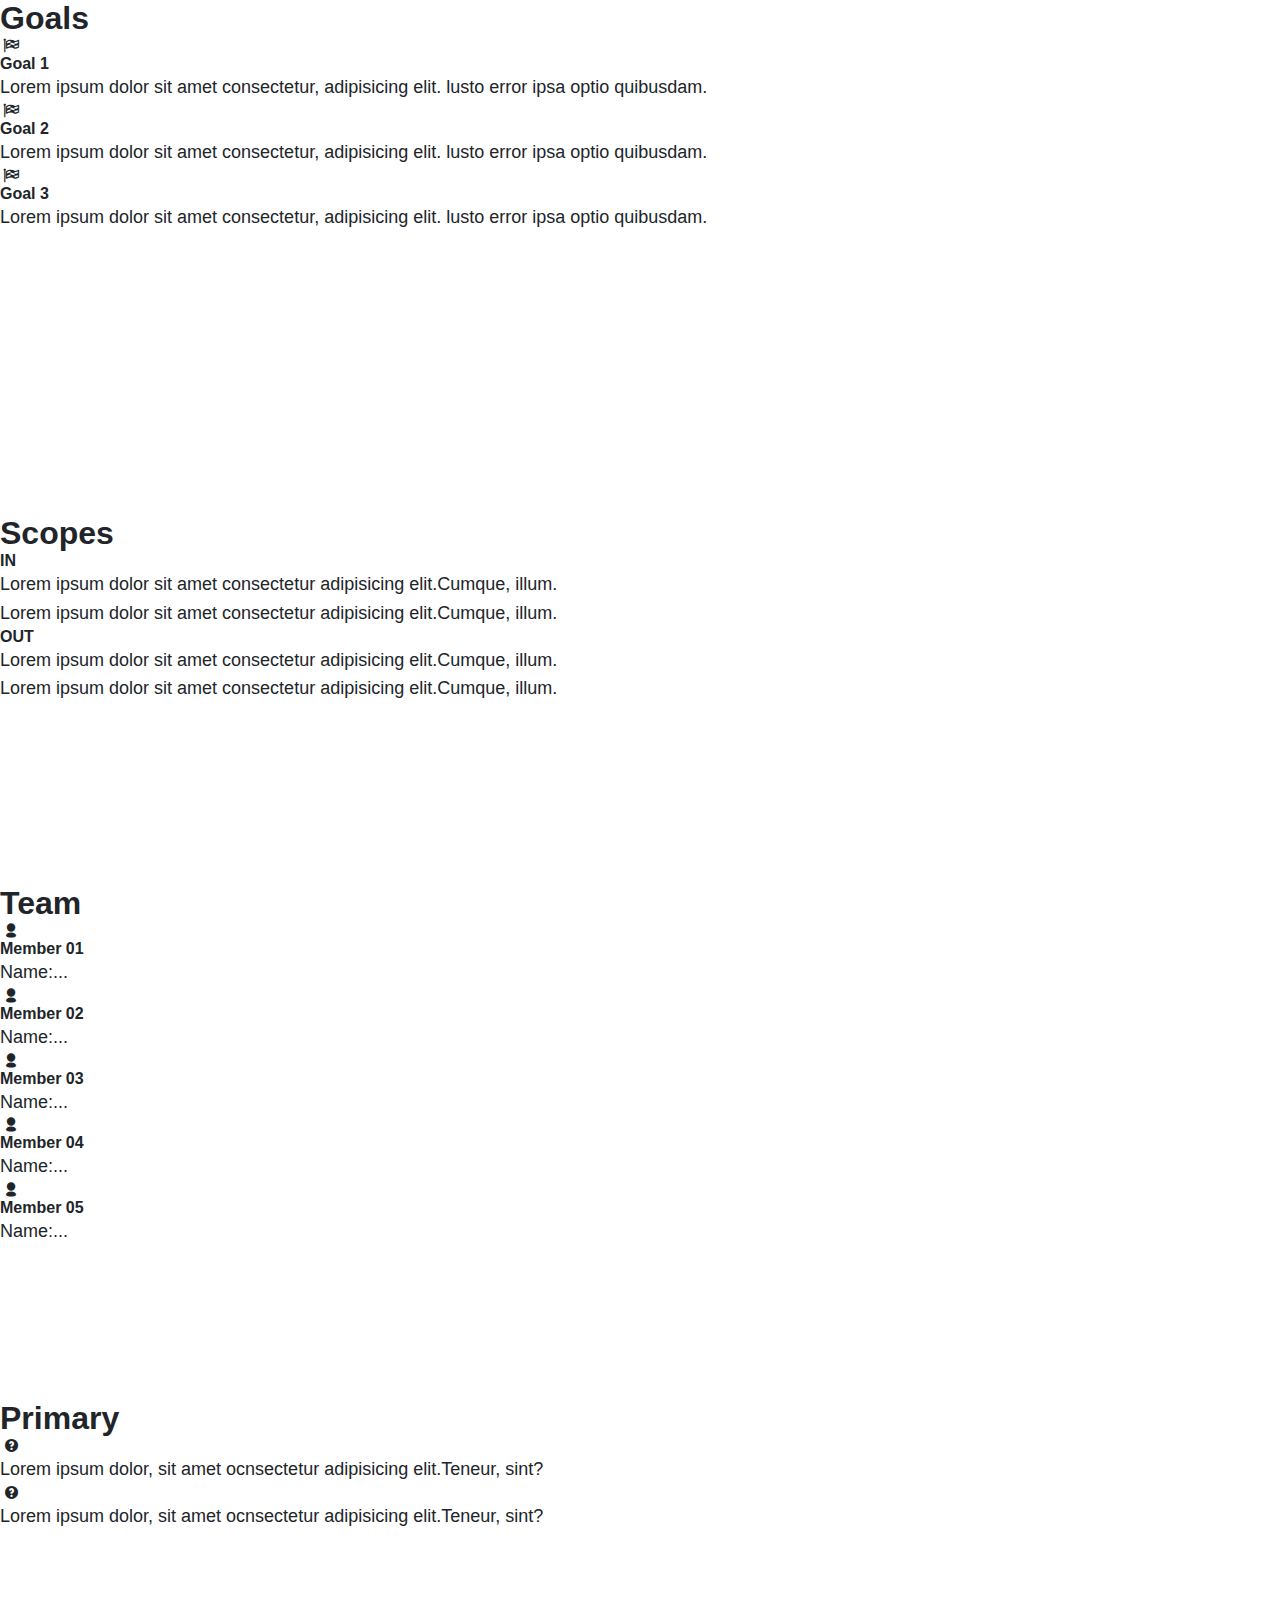
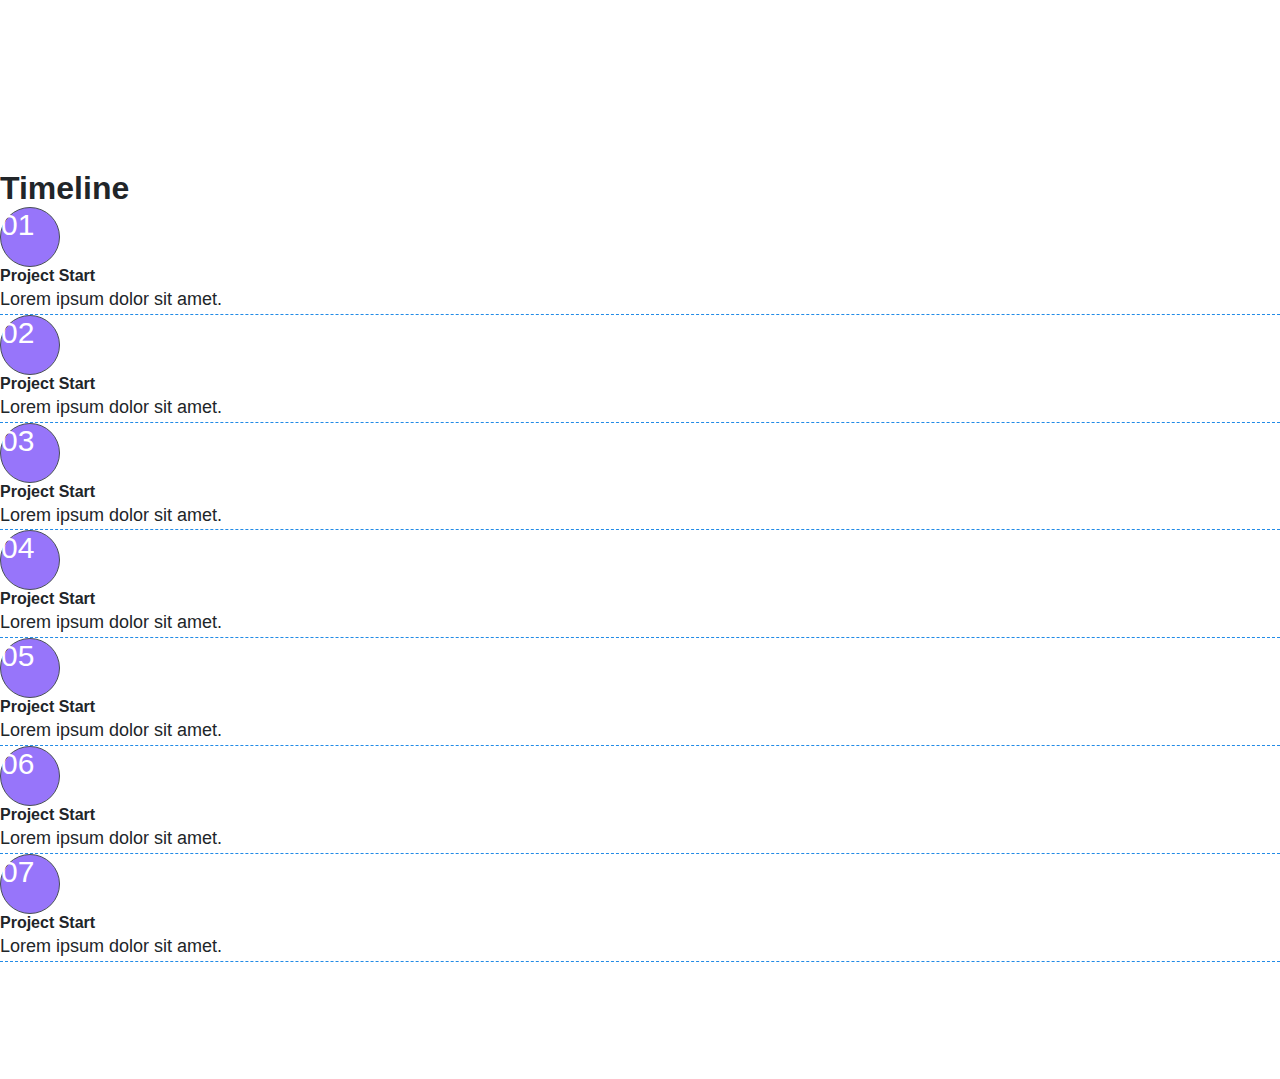
<file: digital-cv.html>
<!DOCTYPE html>
<html lang="en">
  <head>
    <meta charset="UTF-8" />
    <meta name="viewport" content="width=device-width, initial-scale=1.0" />
    <link
      href="https://cdn.jsdelivr.net/npm/bootstrap@5.0.2/dist/css/bootstrap.min.css"
      rel="stylesheet"
      integrity="sha384-EVSTQN3/azprG1Anm3QDgpJLIm9Nao0Yz1ztcQTwFspd3yD65VohhpuuCOmLASjC"
      crossorigin="anonymous"
    />
    <link
      rel="stylesheet"
      href="https://cdn.jsdelivr.net/npm/bootstrap-icons@1.3.0/font/bootstrap-icons.css"
    />
    <link rel="stylesheet" href="css/mobile.css" />
    <link rel="stylesheet" href="css/tablet.css" />
    <link rel="stylesheet" href="css/font.css" />
    <link rel="stylesheet" href="css/laptop.css" />
    <title>Project Charter</title>
  </head>
  <body>
    <div class="container">
      <div class="row bg-primary py-3 px-1">
        <!--  -->
        <div class="col-lg-6 col-md col-12">
          <div class="card lorem mb-4">
            <div class="card-body">
              <h1 class="text-primary border-bottom border-2 pb-3">Goals</h1>
              <!--  -->
              <div class="d-lg-flex gap-5 mt-3 border-bottom border-1">
                <div class="d-md-flex justify-content-md-center name">
                  <i class="icon-flag-checkered fs-2"></i>
                </div>

                <div>
                  <h4>Goal 1</h4>
                  <p>
                    Lorem ipsum dolor sit amet consectetur, adipisicing elit.
                    lusto error ipsa optio quibusdam.
                  </p>
                </div>
              </div>
              <!--  -->
              <div class="d-lg-flex gap-5 mt-3 border-bottom border-1">
                <div class="d-md-flex justify-content-md-center name">
                  <i class="icon-flag-checkered fs-2"></i>
                </div>

                <div>
                  <h4>Goal 2</h4>
                  <p>
                    Lorem ipsum dolor sit amet consectetur, adipisicing elit.
                    lusto error ipsa optio quibusdam.
                  </p>
                </div>
              </div>
              <div class="d-lg-flex gap-5 mt-3 border-bottom border-1">
                <div class="d-md-flex justify-content-md-center name">
                  <i class="icon-flag-checkered fs-2"></i>
                </div>

                <div>
                  <h4>Goal 3</h4>
                  <p>
                    Lorem ipsum dolor sit amet consectetur, adipisicing elit.
                    lusto error ipsa optio quibusdam.
                  </p>
                </div>
              </div>
            </div>
          </div>

          <div class="card lorem1">
            <div class="card-body">
              <h1 class="text-primary border-bottom border-secondary pb-3">
                Scopes
              </h1>
              <div class="row">
                <div class="col-md-6 col-lg-6 col-12">
                  <h4 class="fw-bold">IN</h4>
                  <p>
                    Lorem ipsum dolor sit amet consectetur adipisicing
                    elit.Cumque, illum.
                  </p>
                  <p>
                    Lorem ipsum dolor sit amet consectetur adipisicing
                    elit.Cumque, illum.
                  </p>
                </div>
                <div class="col-md-6 col-lg-6 col-12">
                  <h4 class="fw-bold">OUT</h4>
                  <p>
                    Lorem ipsum dolor sit amet consectetur adipisicing
                    elit.Cumque, illum.
                  </p>
                  <p>
                    Lorem ipsum dolor sit amet consectetur adipisicing
                    elit.Cumque, illum.
                  </p>
                </div>
              </div>
            </div>
          </div>
        </div>
        <!--  -->
        <div class="col-lg-3 col-md col-12">
          <div class="card lorem mb-4">
            <div class="card-body">
              <h1 class="text-primary border-bottom border-secondary pb-3">
                Team
              </h1>
              <div class="d-lg-flex gap-4">
                <div class="d-md-flex justify-content-md-center name">
                  <i class="icon-user-2 fs-1"></i>
                </div>
                <div>
                  <h4>Member 01</h4>
                  <p>Name:...</p>
                </div>
              </div>
              <div class="d-lg-flex gap-4">
                <div class="d-md-flex justify-content-md-center name">
                  <i class="icon-user-2 fs-1"></i>
                </div>
                <div>
                  <h4>Member 02</h4>
                  <p>Name:...</p>
                </div>
              </div>
              <div class="d-lg-flex gap-4">
                <div class="d-md-flex justify-content-md-center name">
                  <i class="icon-user-2 fs-1"></i>
                </div>
                <div>
                  <h4>Member 03</h4>
                  <p>Name:...</p>
                </div>
              </div>
              <div class="d-lg-flex gap-4">
                <div class="d-md-flex justify-content-md-center name">
                  <i class="icon-user-2 fs-1"></i>
                </div>
                <div>
                  <h4>Member 04</h4>
                  <p>Name:...</p>
                </div>
              </div>
              <div class="d-lg-flex gap-4">
                <div class="d-md-flex justify-content-md-center name">
                  <i class="icon-user-2 fs-1"></i>
                </div>
                <div>
                  <h4>Member 05</h4>
                  <p>Name:...</p>
                </div>
              </div>
            </div>
          </div>
          <!--  -->
          <div class="card lorem1">
            <div class="card-body">
              <h1 class="text-primary border-bottom border-2 pb-3">Primary</h1>
              <div class="d-lg-flex gap-4">
                <div class="d-md-flex justify-content-md-center name">
                  <i class="icon-question fs-2"></i>
                </div>
                <p>
                  Lorem ipsum dolor, sit amet ocnsectetur adipisicing
                  elit.Teneur, sint?
                </p>
              </div>
              <div class="d-lg-flex gap-4">
                <div class="d-md-flex justify-content-md-center name">
                  <i class="icon-question fs-2"></i>
                </div>
                <p>
                  Lorem ipsum dolor, sit amet ocnsectetur adipisicing
                  elit.Teneur, sint?
                </p>
              </div>
            </div>
          </div>
        </div>

        <div class="col-lg-3 col-md col-12">
          <div class="card lorem2">
            <div class="card-body">
              <h1>Timeline</h1>
              <div class="d-lg-flex gap-4">
                <div
                  class="number d-flex align-items-center justify-content-center"
                >
                  01
                </div>
                <div>
                  <h4>Project Start</h4>
                  <p class="number2">Lorem ipsum dolor sit amet.</p>
                </div>
              </div>
              <div class="d-lg-flex gap-4">
                <div
                  class="number d-flex align-items-center justify-content-center"
                >
                  02
                </div>
                <div>
                  <h4>Project Start</h4>
                  <p class="number2">Lorem ipsum dolor sit amet.</p>
                </div>
              </div>
              <div class="d-lg-flex gap-4">
                <div
                  class="number d-flex align-items-center justify-content-center"
                >
                  03
                </div>
                <div>
                  <h4>Project Start</h4>
                  <p class="number2">Lorem ipsum dolor sit amet.</p>
                </div>
              </div>
              <div class="d-lg-flex gap-4">
                <div
                  class="number d-flex align-items-center justify-content-center"
                >
                  04
                </div>
                <div>
                  <h4>Project Start</h4>
                  <p class="number2">Lorem ipsum dolor sit amet.</p>
                </div>
              </div>
              <div class="d-lg-flex gap-4">
                <div
                  class="number d-flex align-items-center justify-content-center"
                >
                  05
                </div>
                <div>
                  <h4>Project Start</h4>
                  <p class="number2">Lorem ipsum dolor sit amet.</p>
                </div>
              </div>
              <div class="d-lg-flex gap-4">
                <div
                  class="number d-flex align-items-center justify-content-center"
                >
                  06
                </div>
                <div>
                  <h4>Project Start</h4>
                  <p class="number2">Lorem ipsum dolor sit amet.</p>
                </div>
              </div>
              <div class="d-lg-flex gap-4">
                <div
                  class="number d-flex align-items-center justify-content-center"
                >
                  07
                </div>
                <div>
                  <h4>Project Start</h4>
                  <p class="number2">Lorem ipsum dolor sit amet.</p>
                </div>
              </div>
            </div>
          </div>
        </div>
      </div>
    </div>

    <script
      src="https://cdn.jsdelivr.net/npm/bootstrap@5.0.2/dist/js/bootstrap.bundle.min.js"
      integrity="sha384-MrcW6ZMFYlzcLA8Nl+NtUVF0sA7MsXsP1UyJoMp4YLEuNSfAP+JcXn/tWtIaxVXM"
      crossorigin="anonymous"
    ></script>
  </body>
</html>
</file>
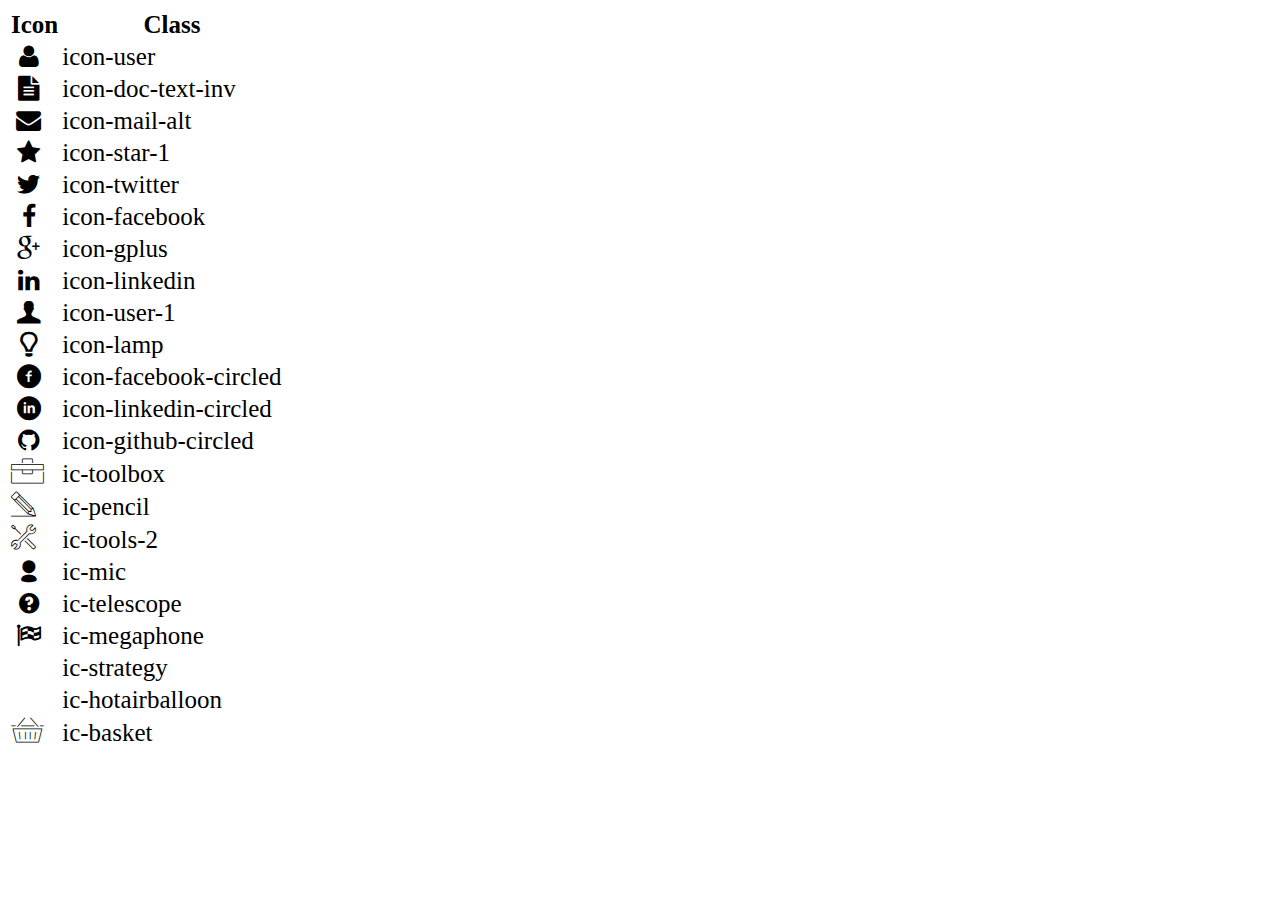
<file: icon-list.html>
<!DOCTYPE html>
<html lang="en">
  <head>
    <meta charset="UTF-8" />
    <meta http-equiv="X-UA-Compatible" content="IE=edge" />
    <meta name="viewport" content="width=device-width, initial-scale=1.0" />
    <link rel="stylesheet" href="css/font.css" />
    <title>Icon List</title>
  </head>

  <body>
    <table style="font-size: 25px">
      <thead>
        <tr>
          <th>Icon</th>
          <th>Class</th>
        </tr>
      </thead>
      <tbody>
        <tr>
          <td><i class="icon-user"></i></td>
          <td>icon-user</td>
        </tr>
        <tr>
          <td><i class="icon-doc-text-inv"></i></td>
          <td>icon-doc-text-inv</td>
        </tr>
        <tr>
          <td><i class="icon-mail-alt"></i></td>
          <td>icon-mail-alt</td>
        </tr>
        <tr>
          <td><i class="icon-star-1"></i></td>
          <td>icon-star-1</td>
        </tr>
        <tr>
          <td><i class="icon-twitter"></i></td>
          <td>icon-twitter</td>
        </tr>
        <tr>
          <td><i class="icon-facebook"></i></td>
          <td>icon-facebook</td>
        </tr>
        <tr>
          <td><i class="icon-gplus"></i></td>
          <td>icon-gplus</td>
        </tr>
        <tr>
          <td><i class="icon-linkedin"></i></td>
          <td>icon-linkedin</td>
        </tr>
        <tr>
          <td><i class="icon-user-1"></i></td>
          <td>icon-user-1</td>
        </tr>
        <tr>
          <td><i class="icon-lamp"></i></td>
          <td>icon-lamp</td>
        </tr>
        <tr>
          <td><i class="icon-facebook-circled"></i></td>
          <td>icon-facebook-circled</td>
        </tr>
        <tr>
          <td><i class="icon-linkedin-circled"></i></td>
          <td>icon-linkedin-circled</td>
        </tr>
        <tr>
          <td><i class="icon-github-circled"></i></td>
          <td>icon-github-circled</td>
        </tr>
        <tr>
          <td><i class="ic-toolbox"></i></td>
          <td>ic-toolbox</td>
        </tr>
        <tr>
          <td><i class="ic-pencil"></i></td>
          <td>ic-pencil</td>
        </tr>
        <tr>
          <td><i class="ic-tools-2"></i></td>
          <td>ic-tools-2</td>
        </tr>

        <tr>
          <td><i class="icon-user-2"></i></td>
          <td>ic-mic</td>
        </tr>
        <tr>
          <td><i class="icon-question"></i></td>
          <td>ic-telescope</td>
        </tr>
        <tr>
          <td><i class="icon-flag-checkered"></i></td>
          <td>ic-megaphone</td>
        </tr>
        <tr>
          <td><i class="i-arrows-"></i></td>
          <td>ic-strategy</td>
        </tr>
        <tr>
          <td><i class="icon-arrow-"></i></td>
          <td>ic-hotairballoon</td>
        </tr>
        <tr>
          <td><i class="ic-basket"></i></td>
          <td>ic-basket</td>
        </tr>
      </tbody>
    </table>
  </body>
</html>
</file>
<file: css/mobile.css>
@media (max-width: 600px) {
  /* navbar */
  body .nav-bar {
    display: flex;
    flex-direction: column;
  }
  body .nav-bar .nav1 {
    margin-right: 0px;
  }
  body .nav-bar .nav3 {
    margin-left: 0px;
  }
  #banner .img-fluid {
    height: 500px;
  }

  /* chung chi giai thuong  */

  .container .open1 {
    border-top: 2px solid #ff8787;

    border-bottom: 2px solid #ff8787;
  }
  .container .open2 {
    border-top: 2px solid #ff8787;
    padding-top: 48px;
  }
  .container .open3 {
    border-right: none;
    margin-bottom: 0;
  }

  /* project

   */
  #project .row .deve {
    display: block;

    display: flex;
    justify-content: flex-start;
  }
  /* footer */
  .hid {
    display: none;
  }
  /* 9 project charter */
  .name {
    text-align: center;
  }
}
</file>
<file: css/tablet.css>
@media (max-width: 992px) {
  .nav-bar .nav1 {
    margin-right: 20px;
  }
  .nav-bar .nav3 {
    margin-left: 20px;
  }
  /* project 7  */
  .container table {
    height: 400px;
  }
  .container .das {
    height: 430px;
  }
}
</file>
<file: css/font.css>
@font-face {
	font-family: 'open_sanslight';
	src: url('../fonts/OpenSans-Light-webfont.eot');
	src: url('../fonts/OpenSans-Light-webfont.eot#iefix') format('embedded-opentype'),
		url('../fonts/OpenSans-Light-webfont.woff') format('woff'),
		url('../fonts/OpenSans-Light-webfont.ttf') format('truetype'),
		url('../fonts/OpenSans-Light-webfont.svg#open_sanslight') format('svg');
	font-weight: normal;
	font-style: normal;

}

@font-face {
	font-family: 'open_sansitalic';
	src: url('../fonts/OpenSans-Italic-webfont.eot');
	src: url('../fonts/OpenSans-Italic-webfont.eot#iefix') format('embedded-opentype'),
		url('../fonts/OpenSans-Italic-webfont.woff') format('woff'),
		url('../fonts/OpenSans-Italic-webfont.ttf') format('truetype'),
		url('../fonts/OpenSans-Italic-webfont.svg#open_sansitalic') format('svg');
	font-weight: normal;
	font-style: normal;

}

@font-face {
	font-family: 'open_sanssemibold';
	src: url('../fonts/OpenSans-Semibold-webfont.eot');
	src: url('../fonts/OpenSans-Semibold-webfont.eot#iefix') format('embedded-opentype'),
		url('../fonts/OpenSans-Semibold-webfont.woff') format('woff'),
		url('../fonts/OpenSans-Semibold-webfont.ttf') format('truetype'),
		url('../fonts/OpenSans-Semibold-webfont.svg#open_sanssemibold') format('svg');
	font-weight: normal;
	font-style: normal;

}


@font-face {
	font-family: 'open_sanslight_italic';
	src: url('../fonts/OpenSans-LightItalic-webfont.eot');
	src: url('../fonts/OpenSans-LightItalic-webfont.eot#iefix') format('embedded-opentype'),
		url('../fonts/OpenSans-LightItalic-webfont.woff') format('woff'),
		url('../fonts/OpenSans-LightItalic-webfont.ttf') format('truetype'),
		url('../fonts/OpenSans-LightItalic-webfont.svg#open_sanslight_italic') format('svg');
	font-weight: normal;
	font-style: normal;

}

@font-face {
	font-family: 'open_sansregular';
	src: url('../fonts/OpenSans-Regular-webfont.eot');
	src: url('../fonts/OpenSans-Regular-webfont.eot#iefix') format('embedded-opentype'),
		url('../fonts/OpenSans-Regular-webfont.woff') format('woff'),
		url('../fonts/OpenSans-Regular-webfont.ttf') format('truetype'),
		url('../fonts/OpenSans-Regular-webfont.svg#open_sansregular') format('svg');
	font-weight: normal;
	font-style: normal;

}


@font-face {
	font-family: 'fontello';
	src: url('../fonts/fontello.eot');
	src: url('../fonts/fontello.eot#iefix') format('embedded-opentype'),
		url('../fonts/fontello.woff') format('woff'),
		url('../fonts/fontello.ttf') format('truetype'),
		url('../fonts/fontello.svg#fontello') format('svg');
	font-weight: normal;
	font-style: normal;
}

[class^="icon-"]:before,
[class*=" icon-"]:before {
	font-family: "fontello";
	font-style: normal;
	font-weight: normal;
	speak: none;

	display: inline-block;
	text-decoration: inherit;
	width: 1em;
	margin-right: .2em;
	text-align: center;
	/* opacity: .8; */

	/* For safety - reset parent styles, that can break glyph codes*/
	font-variant: normal;
	text-transform: none;

	/* fix buttons height, for twitter bootstrap */
	line-height: 1em;

	/* Animation center compensation - margins should be symmetric */
	/* remove if not needed */
	margin-left: .2em;

	/* you can be more comfortable with increased icons size */
	/* font-size: 120%; */

	/* Font smoothing. That was taken from TWBS */
	-webkit-font-smoothing: antialiased;
	-moz-osx-font-smoothing: grayscale;

	/* Uncomment for 3D effect */
	/* text-shadow: 1px 1px 1px rgba(127, 127, 127, 0.3); */
}

.icon-emo-happy:before {
	content: '\e800';
}

/* '' */
.icon-emo-wink:before {
	content: '\e801';
}

/* '' */
.icon-emo-wink2:before {
	content: '\e802';
}

/* '' */
.icon-emo-unhappy:before {
	content: '\e803';
}

/* '' */
.icon-emo-sleep:before {
	content: '\e804';
}

/* '' */
.icon-emo-thumbsup:before {
	content: '\e805';
}

/* '' */
.icon-emo-devil:before {
	content: '\e806';
}

/* '' */
.icon-emo-surprised:before {
	content: '\e807';
}

/* '' */
.icon-emo-tongue:before {
	content: '\e808';
}

/* '' */
.icon-emo-coffee:before {
	content: '\e809';
}

/* '' */
.icon-emo-sunglasses:before {
	content: '\e80a';
}

/* '' */
.icon-emo-displeased:before {
	content: '\e80b';
}

/* '' */
.icon-emo-beer:before {
	content: '\e80c';
}

/* '' */
.icon-emo-grin:before {
	content: '\e80d';
}

/* '' */
.icon-emo-angry:before {
	content: '\e80e';
}

/* '' */
.icon-emo-saint:before {
	content: '\e80f';
}

/* '' */
.icon-emo-cry:before {
	content: '\e810';
}

/* '' */
.icon-emo-shoot:before {
	content: '\e811';
}

/* '' */
.icon-emo-squint:before {
	content: '\e812';
}

/* '' */
.icon-emo-laugh:before {
	content: '\e813';
}

/* '' */
.icon-spin1:before {
	content: '\e814';
}

/* '' */
.icon-spin2:before {
	content: '\e815';
}

/* '' */
.icon-spin3:before {
	content: '\e816';
}

/* '' */
.icon-spin4:before {
	content: '\e817';
}

/* '' */
.icon-spin5:before {
	content: '\e818';
}

/* '' */
.icon-spin6:before {
	content: '\e819';
}

/* '' */
.icon-firefox:before {
	content: '\e81a';
}

/* '' */
.icon-chrome:before {
	content: '\e81b';
}

/* '' */
.icon-opera:before {
	content: '\e81c';
}

/* '' */
.icon-ie:before {
	content: '\e81d';
}

/* '' */
.icon-crown:before {
	content: '\e81e';
}

/* '' */
.icon-crown-plus:before {
	content: '\e81f';
}

/* '' */
.icon-crown-minus:before {
	content: '\e820';
}

/* '' */
.icon-marquee:before {
	content: '\e821';
}

/* '' */
.icon-glass:before {
	content: '\e822';
}

/* '' */
.icon-music:before {
	content: '\e823';
}

/* '' */
.icon-search:before {
	content: '\e824';
}

/* '' */
.icon-mail:before {
	content: '\e825';
}

/* '' */
.icon-mail-alt:before {
	content: '\e826';
}

/* '' */
.icon-mail-squared:before {
	content: '\e827';
}

/* '' */
.icon-heart:before {
	content: '\e828';
}

/* '' */
.icon-heart-empty:before {
	content: '\e829';
}

/* '' */
.icon-star-1:before {
	content: '\e82a';
}

/* '' */
.icon-star-empty-1:before {
	content: '\e82b';
}

/* '' */
.icon-star-half:before {
	content: '\e82c';
}

/* '' */
.icon-star-half-alt:before {
	content: '\e82d';
}

/* '' */
.icon-user:before {
	content: '\e82e';
}

/* '' */
.icon-user-plus:before {
	content: '\e82f';
}

/* '' */
.icon-user-times:before {
	content: '\e830';
}

/* '' */
.icon-users:before {
	content: '\e831';
}

/* '' */
.icon-male:before {
	content: '\e832';
}

/* '' */
.icon-female:before {
	content: '\e833';
}

/* '' */
.icon-child:before {
	content: '\e834';
}

/* '' */
.icon-user-secret:before {
	content: '\e835';
}

/* '' */
.icon-video:before {
	content: '\e836';
}

/* '' */
.icon-videocam:before {
	content: '\e837';
}

/* '' */
.icon-picture:before {
	content: '\e838';
}

/* '' */
.icon-camera:before {
	content: '\e839';
}

/* '' */
.icon-camera-alt:before {
	content: '\e83a';
}

/* '' */
.icon-th-large:before {
	content: '\e83b';
}

/* '' */
.icon-th:before {
	content: '\e83c';
}

/* '' */
.icon-th-list:before {
	content: '\e83d';
}

/* '' */
.icon-ok:before {
	content: '\e83e';
}

/* '' */
.icon-ok-circled:before {
	content: '\e83f';
}

/* '' */
.icon-ok-circled2:before {
	content: '\e840';
}

/* '' */
.icon-ok-squared:before {
	content: '\e841';
}

/* '' */
.icon-cancel:before {
	content: '\e842';
}

/* '' */
.icon-cancel-circled:before {
	content: '\e843';
}

/* '' */
.icon-cancel-circled2:before {
	content: '\e844';
}

/* '' */
.icon-plus:before {
	content: '\e845';
}

/* '' */
.icon-plus-circled:before {
	content: '\e846';
}

/* '' */
.icon-plus-squared:before {
	content: '\e847';
}

/* '' */
.icon-plus-squared-alt:before {
	content: '\e848';
}

/* '' */
.icon-minus:before {
	content: '\e849';
}

/* '' */
.icon-minus-circled:before {
	content: '\e84a';
}

/* '' */
.icon-minus-squared:before {
	content: '\e84b';
}

/* '' */
.icon-minus-squared-alt:before {
	content: '\e84c';
}

/* '' */
.icon-help:before {
	content: '\e84d';
}

/* '' */
.icon-help-circled:before {
	content: '\e84e';
}

/* '' */
.icon-info-circled:before {
	content: '\e84f';
}

/* '' */
.icon-info:before {
	content: '\e850';
}

/* '' */
.icon-home:before {
	content: '\e851';
}

/* '' */
.icon-link:before {
	content: '\e852';
}

/* '' */
.icon-unlink:before {
	content: '\e853';
}

/* '' */
.icon-link-ext:before {
	content: '\e854';
}

/* '' */
.icon-link-ext-alt:before {
	content: '\e855';
}

/* '' */
.icon-attach:before {
	content: '\e856';
}

/* '' */
.icon-lock:before {
	content: '\e857';
}

/* '' */
.icon-lock-open:before {
	content: '\e858';
}

/* '' */
.icon-lock-open-alt:before {
	content: '\e859';
}

/* '' */
.icon-pin:before {
	content: '\e85a';
}

/* '' */
.icon-eye:before {
	content: '\e85b';
}

/* '' */
.icon-eye-off:before {
	content: '\e85c';
}

/* '' */
.icon-tag-1:before {
	content: '\e85d';
}

/* '' */
.icon-tags:before {
	content: '\e85e';
}

/* '' */
.icon-bookmark:before {
	content: '\e85f';
}

/* '' */
.icon-bookmark-empty:before {
	content: '\e860';
}

/* '' */
.icon-flag:before {
	content: '\e861';
}

/* '' */
.icon-flag-empty:before {
	content: '\e862';
}

/* '' */
.icon-flag-checkered:before {
	content: '\e863';
}

/* '' */
.icon-thumbs-up:before {
	content: '\e864';
}

/* '' */
.icon-thumbs-down:before {
	content: '\e865';
}

/* '' */
.icon-thumbs-up-alt:before {
	content: '\e866';
}

/* '' */
.icon-thumbs-down-alt:before {
	content: '\e867';
}

/* '' */
.icon-download:before {
	content: '\e868';
}

/* '' */
.icon-upload:before {
	content: '\e869';
}

/* '' */
.icon-download-cloud:before {
	content: '\e86a';
}

/* '' */
.icon-upload-cloud:before {
	content: '\e86b';
}

/* '' */
.icon-reply:before {
	content: '\e86c';
}

/* '' */
.icon-reply-all:before {
	content: '\e86d';
}

/* '' */
.icon-forward:before {
	content: '\e86e';
}

/* '' */
.icon-quote-left:before {
	content: '\e86f';
}

/* '' */
.icon-quote-right:before {
	content: '\e870';
}

/* '' */
.icon-code:before {
	content: '\e871';
}

/* '' */
.icon-export:before {
	content: '\e872';
}

/* '' */
.icon-export-alt:before {
	content: '\e873';
}

/* '' */
.icon-share:before {
	content: '\e874';
}

/* '' */
.icon-share-squared:before {
	content: '\e875';
}

/* '' */
.icon-pencil:before {
	content: '\e876';
}

/* '' */
.icon-pencil-squared:before {
	content: '\e877';
}

/* '' */
.icon-edit:before {
	content: '\e878';
}

/* '' */
.icon-print:before {
	content: '\e879';
}

/* '' */
.icon-retweet:before {
	content: '\e87a';
}

/* '' */
.icon-keyboard:before {
	content: '\e87b';
}

/* '' */
.icon-gamepad:before {
	content: '\e87c';
}

/* '' */
.icon-comment:before {
	content: '\e87d';
}

/* '' */
.icon-chat:before {
	content: '\e87e';
}

/* '' */
.icon-comment-empty:before {
	content: '\e87f';
}

/* '' */
.icon-chat-empty:before {
	content: '\e880';
}

/* '' */
.icon-bell:before {
	content: '\e881';
}

/* '' */
.icon-bell-alt:before {
	content: '\e882';
}

/* '' */
.icon-bell-off:before {
	content: '\e883';
}

/* '' */
.icon-bell-off-empty:before {
	content: '\e884';
}

/* '' */
.icon-attention-alt:before {
	content: '\e885';
}

/* '' */
.icon-attention:before {
	content: '\e886';
}

/* '' */
.icon-attention-circled:before {
	content: '\e887';
}

/* '' */
.icon-location:before {
	content: '\e888';
}

/* '' */
.icon-direction:before {
	content: '\e889';
}

/* '' */
.icon-compass:before {
	content: '\e88a';
}

/* '' */
.icon-trash:before {
	content: '\e88b';
}

/* '' */
.icon-trash-empty:before {
	content: '\e88c';
}

/* '' */
.icon-doc:before {
	content: '\e88d';
}

/* '' */
.icon-docs:before {
	content: '\e88e';
}

/* '' */
.icon-doc-text:before {
	content: '\e88f';
}

/* '' */
.icon-doc-inv:before {
	content: '\e890';
}

/* '' */
.icon-doc-text-inv:before {
	content: '\e891';
}

/* '' */
.icon-file-pdf:before {
	content: '\e892';
}

/* '' */
.icon-file-word:before {
	content: '\e893';
}

/* '' */
.icon-file-excel:before {
	content: '\e894';
}

/* '' */
.icon-file-powerpoint:before {
	content: '\e895';
}

/* '' */
.icon-file-image:before {
	content: '\e896';
}

/* '' */
.icon-file-archive:before {
	content: '\e897';
}

/* '' */
.icon-file-audio:before {
	content: '\e898';
}

/* '' */
.icon-file-video:before {
	content: '\e899';
}

/* '' */
.icon-file-code:before {
	content: '\e89a';
}

/* '' */
.icon-folder:before {
	content: '\e89b';
}

/* '' */
.icon-folder-open:before {
	content: '\e89c';
}

/* '' */
.icon-folder-empty:before {
	content: '\e89d';
}

/* '' */
.icon-folder-open-empty:before {
	content: '\e89e';
}

/* '' */
.icon-box:before {
	content: '\e89f';
}

/* '' */
.icon-rss:before {
	content: '\e8a0';
}

/* '' */
.icon-rss-squared:before {
	content: '\e8a1';
}

/* '' */
.icon-phone:before {
	content: '\e8a2';
}

/* '' */
.icon-phone-squared:before {
	content: '\e8a3';
}

/* '' */
.icon-fax:before {
	content: '\e8a4';
}

/* '' */
.icon-menu:before {
	content: '\e8a5';
}

/* '' */
.icon-cog:before {
	content: '\e8a6';
}

/* '' */
.icon-cog-alt:before {
	content: '\e8a7';
}

/* '' */
.icon-wrench:before {
	content: '\e8a8';
}

/* '' */
.icon-sliders:before {
	content: '\e8a9';
}

/* '' */
.icon-basket:before {
	content: '\e8aa';
}

/* '' */
.icon-cart-plus:before {
	content: '\e8ab';
}

/* '' */
.icon-cart-arrow-down:before {
	content: '\e8ac';
}

/* '' */
.icon-calendar:before {
	content: '\e8ad';
}

/* '' */
.icon-calendar-empty:before {
	content: '\e8ae';
}

/* '' */
.icon-login:before {
	content: '\e8af';
}

/* '' */
.icon-logout:before {
	content: '\e8b0';
}

/* '' */
.icon-mic:before {
	content: '\e8b1';
}

/* '' */
.icon-mute:before {
	content: '\e8b2';
}

/* '' */
.icon-volume-off:before {
	content: '\e8b3';
}

/* '' */
.icon-volume-down:before {
	content: '\e8b4';
}

/* '' */
.icon-volume-up:before {
	content: '\e8b5';
}

/* '' */
.icon-headphones:before {
	content: '\e8b6';
}

/* '' */
.icon-clock:before {
	content: '\e8b7';
}

/* '' */
.icon-lightbulb:before {
	content: '\e8b8';
}

/* '' */
.icon-block:before {
	content: '\e8b9';
}

/* '' */
.icon-resize-full:before {
	content: '\e8ba';
}

/* '' */
.icon-resize-full-alt:before {
	content: '\e8bb';
}

/* '' */
.icon-resize-small:before {
	content: '\e8bc';
}

/* '' */
.icon-resize-vertical:before {
	content: '\e8bd';
}

/* '' */
.icon-resize-horizontal:before {
	content: '\e8be';
}

/* '' */
.icon-move:before {
	content: '\e8bf';
}

/* '' */
.icon-zoom-in:before {
	content: '\e8c0';
}

/* '' */
.icon-zoom-out:before {
	content: '\e8c1';
}

/* '' */
.icon-down-circled2:before {
	content: '\e8c2';
}

/* '' */
.icon-up-circled2:before {
	content: '\e8c3';
}

/* '' */
.icon-left-circled2:before {
	content: '\e8c4';
}

/* '' */
.icon-right-circled2:before {
	content: '\e8c5';
}

/* '' */
.icon-down-dir:before {
	content: '\e8c6';
}

/* '' */
.icon-up-dir:before {
	content: '\e8c7';
}

/* '' */
.icon-left-dir:before {
	content: '\e8c8';
}

/* '' */
.icon-right-dir:before {
	content: '\e8c9';
}

/* '' */
.icon-down-open:before {
	content: '\e8ca';
}

/* '' */
.icon-left-open:before {
	content: '\e8cb';
}

/* '' */
.icon-right-open:before {
	content: '\e8cc';
}

/* '' */
.icon-up-open:before {
	content: '\e8cd';
}

/* '' */
.icon-angle-left:before {
	content: '\e8ce';
}

/* '' */
.icon-angle-right:before {
	content: '\e8cf';
}

/* '' */
.icon-angle-up:before {
	content: '\e8d0';
}

/* '' */
.icon-angle-down:before {
	content: '\e8d1';
}

/* '' */
.icon-angle-circled-left:before {
	content: '\e8d2';
}

/* '' */
.icon-angle-circled-right:before {
	content: '\e8d3';
}

/* '' */
.icon-angle-circled-up:before {
	content: '\e8d4';
}

/* '' */
.icon-angle-circled-down:before {
	content: '\e8d5';
}

/* '' */
.icon-angle-double-left:before {
	content: '\e8d6';
}

/* '' */
.icon-angle-double-right:before {
	content: '\e8d7';
}

/* '' */
.icon-angle-double-up:before {
	content: '\e8d8';
}

/* '' */
.icon-angle-double-down:before {
	content: '\e8d9';
}

/* '' */
.icon-down:before {
	content: '\e8da';
}

/* '' */
.icon-left:before {
	content: '\e8db';
}

/* '' */
.icon-right:before {
	content: '\e8dc';
}

/* '' */
.icon-up:before {
	content: '\e8dd';
}

/* '' */
.icon-down-big:before {
	content: '\e8de';
}

/* '' */
.icon-left-big:before {
	content: '\e8df';
}

/* '' */
.icon-right-big:before {
	content: '\e8e0';
}

/* '' */
.icon-up-big:before {
	content: '\e8e1';
}

/* '' */
.icon-right-hand:before {
	content: '\e8e2';
}

/* '' */
.icon-left-hand:before {
	content: '\e8e3';
}

/* '' */
.icon-up-hand:before {
	content: '\e8e4';
}

/* '' */
.icon-down-hand:before {
	content: '\e8e5';
}

/* '' */
.icon-left-circled:before {
	content: '\e8e6';
}

/* '' */
.icon-right-circled:before {
	content: '\e8e7';
}

/* '' */
.icon-up-circled:before {
	content: '\e8e8';
}

/* '' */
.icon-down-circled:before {
	content: '\e8e9';
}

/* '' */
.icon-cw:before {
	content: '\e8ea';
}

/* '' */
.icon-ccw:before {
	content: '\e8eb';
}

/* '' */
.icon-arrows-cw:before {
	content: '\e8ec';
}

/* '' */
.icon-level-up:before {
	content: '\e8ed';
}

/* '' */
.icon-level-down:before {
	content: '\e8ee';
}

/* '' */
.icon-shuffle:before {
	content: '\e8ef';
}

/* '' */
.icon-exchange:before {
	content: '\e8f0';
}

/* '' */
.icon-history:before {
	content: '\e8f1';
}

/* '' */
.icon-expand:before {
	content: '\e8f2';
}

/* '' */
.icon-collapse:before {
	content: '\e8f3';
}

/* '' */
.icon-expand-right:before {
	content: '\e8f4';
}

/* '' */
.icon-collapse-left:before {
	content: '\e8f5';
}

/* '' */
.icon-play:before {
	content: '\e8f6';
}

/* '' */
.icon-play-circled:before {
	content: '\e8f7';
}

/* '' */
.icon-play-circled2:before {
	content: '\e8f8';
}

/* '' */
.icon-stop:before {
	content: '\e8f9';
}

/* '' */
.icon-pause:before {
	content: '\e8fa';
}

/* '' */
.icon-to-end:before {
	content: '\e8fb';
}

/* '' */
.icon-to-end-alt:before {
	content: '\e8fc';
}

/* '' */
.icon-to-start:before {
	content: '\e8fd';
}

/* '' */
.icon-to-start-alt:before {
	content: '\e8fe';
}

/* '' */
.icon-fast-fw:before {
	content: '\e8ff';
}

/* '' */
.icon-fast-bw:before {
	content: '\e900';
}

/* '' */
.icon-eject:before {
	content: '\e901';
}

/* '' */
.icon-target:before {
	content: '\e902';
}

/* '' */
.icon-signal:before {
	content: '\e903';
}

/* '' */
.icon-wifi:before {
	content: '\e904';
}

/* '' */
.icon-award:before {
	content: '\e905';
}

/* '' */
.icon-desktop:before {
	content: '\e906';
}

/* '' */
.icon-laptop:before {
	content: '\e907';
}

/* '' */
.icon-tablet:before {
	content: '\e908';
}

/* '' */
.icon-mobile:before {
	content: '\e909';
}

/* '' */
.icon-inbox:before {
	content: '\e90a';
}

/* '' */
.icon-globe:before {
	content: '\e90b';
}

/* '' */
.icon-sun:before {
	content: '\e90c';
}

/* '' */
.icon-cloud:before {
	content: '\e90d';
}

/* '' */
.icon-flash:before {
	content: '\e90e';
}

/* '' */
.icon-moon:before {
	content: '\e90f';
}

/* '' */
.icon-umbrella-1:before {
	content: '\e910';
}

/* '' */
.icon-flight:before {
	content: '\e911';
}

/* '' */
.icon-fighter-jet:before {
	content: '\e912';
}

/* '' */
.icon-paper-plane:before {
	content: '\e913';
}

/* '' */
.icon-paper-plane-empty:before {
	content: '\e914';
}

/* '' */
.icon-space-shuttle:before {
	content: '\e915';
}

/* '' */
.icon-leaf:before {
	content: '\e916';
}

/* '' */
.icon-font:before {
	content: '\e917';
}

/* '' */
.icon-bold:before {
	content: '\e918';
}

/* '' */
.icon-medium:before {
	content: '\e919';
}

/* '' */
.icon-italic:before {
	content: '\e91a';
}

/* '' */
.icon-header:before {
	content: '\e91b';
}

/* '' */
.icon-paragraph:before {
	content: '\e91c';
}

/* '' */
.icon-text-height:before {
	content: '\e91d';
}

/* '' */
.icon-text-width:before {
	content: '\e91e';
}

/* '' */
.icon-align-left:before {
	content: '\e91f';
}

/* '' */
.icon-align-center:before {
	content: '\e920';
}

/* '' */
.icon-align-right:before {
	content: '\e921';
}

/* '' */
.icon-align-justify:before {
	content: '\e922';
}

/* '' */
.icon-list:before {
	content: '\e923';
}

/* '' */
.icon-indent-left:before {
	content: '\e924';
}

/* '' */
.icon-indent-right:before {
	content: '\e925';
}

/* '' */
.icon-list-bullet:before {
	content: '\e926';
}

/* '' */
.icon-list-numbered:before {
	content: '\e927';
}

/* '' */
.icon-strike:before {
	content: '\e928';
}

/* '' */
.icon-underline:before {
	content: '\e929';
}

/* '' */
.icon-superscript:before {
	content: '\e92a';
}

/* '' */
.icon-subscript:before {
	content: '\e92b';
}

/* '' */
.icon-table:before {
	content: '\e92c';
}

/* '' */
.icon-columns:before {
	content: '\e92d';
}

/* '' */
.icon-crop:before {
	content: '\e92e';
}

/* '' */
.icon-scissors:before {
	content: '\e92f';
}

/* '' */
.icon-paste:before {
	content: '\e930';
}

/* '' */
.icon-briefcase:before {
	content: '\e931';
}

/* '' */
.icon-suitcase:before {
	content: '\e932';
}

/* '' */
.icon-ellipsis:before {
	content: '\e933';
}

/* '' */
.icon-ellipsis-vert:before {
	content: '\e934';
}

/* '' */
.icon-off:before {
	content: '\e935';
}

/* '' */
.icon-road:before {
	content: '\e936';
}

/* '' */
.icon-list-alt:before {
	content: '\e937';
}

/* '' */
.icon-qrcode:before {
	content: '\e938';
}

/* '' */
.icon-barcode:before {
	content: '\e939';
}

/* '' */
.icon-book:before {
	content: '\e93a';
}

/* '' */
.icon-ajust:before {
	content: '\e93b';
}

/* '' */
.icon-tint:before {
	content: '\e93c';
}

/* '' */
.icon-toggle-off:before {
	content: '\e93d';
}

/* '' */
.icon-toggle-on:before {
	content: '\e93e';
}

/* '' */
.icon-check:before {
	content: '\e93f';
}

/* '' */
.icon-check-empty:before {
	content: '\e940';
}

/* '' */
.icon-circle:before {
	content: '\e941';
}

/* '' */
.icon-circle-empty:before {
	content: '\e942';
}

/* '' */
.icon-circle-thin:before {
	content: '\e943';
}

/* '' */
.icon-circle-notch:before {
	content: '\e944';
}

/* '' */
.icon-dot-circled:before {
	content: '\e945';
}

/* '' */
.icon-asterisk:before {
	content: '\e946';
}

/* '' */
.icon-gift:before {
	content: '\e947';
}

/* '' */
.icon-fire:before {
	content: '\e948';
}

/* '' */
.icon-magnet:before {
	content: '\e949';
}

/* '' */
.icon-chart-bar:before {
	content: '\e94a';
}

/* '' */
.icon-chart-area:before {
	content: '\e94b';
}

/* '' */
.icon-chart-pie:before {
	content: '\e94c';
}

/* '' */
.icon-chart-line:before {
	content: '\e94d';
}

/* '' */
.icon-ticket:before {
	content: '\e94e';
}

/* '' */
.icon-credit-card:before {
	content: '\e94f';
}

/* '' */
.icon-floppy:before {
	content: '\e950';
}

/* '' */
.icon-megaphone:before {
	content: '\e951';
}

/* '' */
.icon-hdd:before {
	content: '\e952';
}

/* '' */
.icon-key:before {
	content: '\e953';
}

/* '' */
.icon-fork:before {
	content: '\e954';
}

/* '' */
.icon-rocket:before {
	content: '\e955';
}

/* '' */
.icon-bug:before {
	content: '\e956';
}

/* '' */
.icon-certificate:before {
	content: '\e957';
}

/* '' */
.icon-tasks:before {
	content: '\e958';
}

/* '' */
.icon-filter:before {
	content: '\e959';
}

/* '' */
.icon-beaker:before {
	content: '\e95a';
}

/* '' */
.icon-magic:before {
	content: '\e95b';
}

/* '' */
.icon-cab:before {
	content: '\e95c';
}

/* '' */
.icon-taxi:before {
	content: '\e95d';
}

/* '' */
.icon-truck:before {
	content: '\e95e';
}

/* '' */
.icon-bus:before {
	content: '\e95f';
}

/* '' */
.icon-bicycle:before {
	content: '\e960';
}

/* '' */
.icon-motorcycle:before {
	content: '\e961';
}

/* '' */
.icon-train:before {
	content: '\e962';
}

/* '' */
.icon-subway:before {
	content: '\e963';
}

/* '' */
.icon-ship:before {
	content: '\e964';
}

/* '' */
.icon-money:before {
	content: '\e965';
}

/* '' */
.icon-euro:before {
	content: '\e966';
}

/* '' */
.icon-pound:before {
	content: '\e967';
}

/* '' */
.icon-dollar:before {
	content: '\e968';
}

/* '' */
.icon-rupee:before {
	content: '\e969';
}

/* '' */
.icon-yen:before {
	content: '\e96a';
}

/* '' */
.icon-rouble:before {
	content: '\e96b';
}

/* '' */
.icon-shekel:before {
	content: '\e96c';
}

/* '' */
.icon-try:before {
	content: '\e96d';
}

/* '' */
.icon-won:before {
	content: '\e96e';
}

/* '' */
.icon-bitcoin:before {
	content: '\e96f';
}

/* '' */
.icon-viacoin:before {
	content: '\e970';
}

/* '' */
.icon-sort:before {
	content: '\e971';
}

/* '' */
.icon-sort-down:before {
	content: '\e972';
}

/* '' */
.icon-sort-up:before {
	content: '\e973';
}

/* '' */
.icon-sort-alt-up:before {
	content: '\e974';
}

/* '' */
.icon-sort-alt-down:before {
	content: '\e975';
}

/* '' */
.icon-sort-name-up:before {
	content: '\e976';
}

/* '' */
.icon-sort-name-down:before {
	content: '\e977';
}

/* '' */
.icon-sort-number-up:before {
	content: '\e978';
}

/* '' */
.icon-sort-number-down:before {
	content: '\e979';
}

/* '' */
.icon-hammer:before {
	content: '\e97a';
}

/* '' */
.icon-gauge:before {
	content: '\e97b';
}

/* '' */
.icon-sitemap:before {
	content: '\e97c';
}

/* '' */
.icon-spinner:before {
	content: '\e97d';
}

/* '' */
.icon-coffee:before {
	content: '\e97e';
}

/* '' */
.icon-food:before {
	content: '\e97f';
}

/* '' */
.icon-beer:before {
	content: '\e980';
}

/* '' */
.icon-user-md:before {
	content: '\e981';
}

/* '' */
.icon-stethoscope:before {
	content: '\e982';
}

/* '' */
.icon-heartbeat:before {
	content: '\e983';
}

/* '' */
.icon-ambulance:before {
	content: '\e984';
}

/* '' */
.icon-medkit:before {
	content: '\e985';
}

/* '' */
.icon-h-sigh:before {
	content: '\e986';
}

/* '' */
.icon-bed:before {
	content: '\e987';
}

/* '' */
.icon-hospital:before {
	content: '\e988';
}

/* '' */
.icon-building:before {
	content: '\e989';
}

/* '' */
.icon-building-filled:before {
	content: '\e98a';
}

/* '' */
.icon-bank:before {
	content: '\e98b';
}

/* '' */
.icon-smile:before {
	content: '\e98c';
}

/* '' */
.icon-frown:before {
	content: '\e98d';
}

/* '' */
.icon-meh:before {
	content: '\e98e';
}

/* '' */
.icon-anchor:before {
	content: '\e98f';
}

/* '' */
.icon-terminal:before {
	content: '\e990';
}

/* '' */
.icon-eraser:before {
	content: '\e991';
}

/* '' */
.icon-puzzle:before {
	content: '\e992';
}

/* '' */
.icon-shield:before {
	content: '\e993';
}

/* '' */
.icon-extinguisher:before {
	content: '\e994';
}

/* '' */
.icon-bullseye:before {
	content: '\e995';
}

/* '' */
.icon-wheelchair:before {
	content: '\e996';
}

/* '' */
.icon-language:before {
	content: '\e997';
}

/* '' */
.icon-graduation-cap:before {
	content: '\e998';
}

/* '' */
.icon-paw:before {
	content: '\e999';
}

/* '' */
.icon-spoon:before {
	content: '\e99a';
}

/* '' */
.icon-cube:before {
	content: '\e99b';
}

/* '' */
.icon-cubes:before {
	content: '\e99c';
}

/* '' */
.icon-recycle:before {
	content: '\e99d';
}

/* '' */
.icon-tree:before {
	content: '\e99e';
}

/* '' */
.icon-database:before {
	content: '\e99f';
}

/* '' */
.icon-server:before {
	content: '\e9a0';
}

/* '' */
.icon-lifebuoy:before {
	content: '\e9a1';
}

/* '' */
.icon-rebel:before {
	content: '\e9a2';
}

/* '' */
.icon-empire:before {
	content: '\e9a3';
}

/* '' */
.icon-bomb:before {
	content: '\e9a4';
}

/* '' */
.icon-soccer-ball:before {
	content: '\e9a5';
}

/* '' */
.icon-tty:before {
	content: '\e9a6';
}

/* '' */
.icon-binoculars:before {
	content: '\e9a7';
}

/* '' */
.icon-plug:before {
	content: '\e9a8';
}

/* '' */
.icon-newspaper:before {
	content: '\e9a9';
}

/* '' */
.icon-calc:before {
	content: '\e9aa';
}

/* '' */
.icon-copyright:before {
	content: '\e9ab';
}

/* '' */
.icon-at:before {
	content: '\e9ac';
}

/* '' */
.icon-eyedropper:before {
	content: '\e9ad';
}

/* '' */
.icon-brush:before {
	content: '\e9ae';
}

/* '' */
.icon-birthday:before {
	content: '\e9af';
}

/* '' */
.icon-diamond:before {
	content: '\e9b0';
}

/* '' */
.icon-street-view:before {
	content: '\e9b1';
}

/* '' */
.icon-venus:before {
	content: '\e9b2';
}

/* '' */
.icon-mars:before {
	content: '\e9b3';
}

/* '' */
.icon-mercury:before {
	content: '\e9b4';
}

/* '' */
.icon-transgender:before {
	content: '\e9b5';
}

/* '' */
.icon-transgender-alt:before {
	content: '\e9b6';
}

/* '' */
.icon-venus-double:before {
	content: '\e9b7';
}

/* '' */
.icon-mars-double:before {
	content: '\e9b8';
}

/* '' */
.icon-venus-mars:before {
	content: '\e9b9';
}

/* '' */
.icon-mars-stroke:before {
	content: '\e9ba';
}

/* '' */
.icon-mars-stroke-v:before {
	content: '\e9bb';
}

/* '' */
.icon-mars-stroke-h:before {
	content: '\e9bc';
}

/* '' */
.icon-neuter:before {
	content: '\e9bd';
}

/* '' */
.icon-cc-visa:before {
	content: '\e9be';
}

/* '' */
.icon-cc-mastercard:before {
	content: '\e9bf';
}

/* '' */
.icon-cc-discover:before {
	content: '\e9c0';
}

/* '' */
.icon-cc-amex:before {
	content: '\e9c1';
}

/* '' */
.icon-cc-paypal:before {
	content: '\e9c2';
}

/* '' */
.icon-cc-stripe:before {
	content: '\e9c3';
}

/* '' */
.icon-adn:before {
	content: '\e9c4';
}

/* '' */
.icon-android:before {
	content: '\e9c5';
}

/* '' */
.icon-angellist:before {
	content: '\e9c6';
}

/* '' */
.icon-apple:before {
	content: '\e9c7';
}

/* '' */
.icon-behance:before {
	content: '\e9c8';
}

/* '' */
.icon-behance-squared:before {
	content: '\e9c9';
}

/* '' */
.icon-bitbucket:before {
	content: '\e9ca';
}

/* '' */
.icon-bitbucket-squared:before {
	content: '\e9cb';
}

/* '' */
.icon-buysellads:before {
	content: '\e9cc';
}

/* '' */
.icon-cc:before {
	content: '\e9cd';
}

/* '' */
.icon-codeopen:before {
	content: '\e9ce';
}

/* '' */
.icon-connectdevelop:before {
	content: '\e9cf';
}

/* '' */
.icon-css3:before {
	content: '\e9d0';
}

/* '' */
.icon-dashcube:before {
	content: '\e9d1';
}

/* '' */
.icon-delicious:before {
	content: '\e9d2';
}

/* '' */
.icon-deviantart:before {
	content: '\e9d3';
}

/* '' */
.icon-digg:before {
	content: '\e9d4';
}

/* '' */
.icon-dribbble:before {
	content: '\e9d5';
}

/* '' */
.icon-dropbox:before {
	content: '\e9d6';
}

/* '' */
.icon-drupal:before {
	content: '\e9d7';
}

/* '' */
.icon-facebook:before {
	content: '\e9d8';
}

/* '' */
.icon-facebook-squared:before {
	content: '\e9d9';
}

/* '' */
.icon-facebook-official:before {
	content: '\e9da';
}

/* '' */
.icon-flickr:before {
	content: '\e9db';
}

/* '' */
.icon-forumbee:before {
	content: '\e9dc';
}

/* '' */
.icon-foursquare:before {
	content: '\e9dd';
}

/* '' */
.icon-git-squared:before {
	content: '\e9de';
}

/* '' */
.icon-git:before {
	content: '\e9df';
}

/* '' */
.icon-github:before {
	content: '\e9e0';
}

/* '' */
.icon-github-squared:before {
	content: '\e9e1';
}

/* '' */
.icon-github-circled:before {
	content: '\e9e2';
}

/* '' */
.icon-gittip:before {
	content: '\e9e3';
}

/* '' */
.icon-google:before {
	content: '\e9e4';
}

/* '' */
.icon-gplus:before {
	content: '\e9e5';
}

/* '' */
.icon-gplus-squared:before {
	content: '\e9e6';
}

/* '' */
.icon-gwallet:before {
	content: '\e9e7';
}

/* '' */
.icon-hacker-news:before {
	content: '\e9e8';
}

/* '' */
.icon-html5:before {
	content: '\e9e9';
}

/* '' */
.icon-instagram:before {
	content: '\e9ea';
}

/* '' */
.icon-ioxhost:before {
	content: '\e9eb';
}

/* '' */
.icon-joomla:before {
	content: '\e9ec';
}

/* '' */
.icon-jsfiddle:before {
	content: '\e9ed';
}

/* '' */
.icon-lastfm:before {
	content: '\e9ee';
}

/* '' */
.icon-lastfm-squared:before {
	content: '\e9ef';
}

/* '' */
.icon-leanpub:before {
	content: '\e9f0';
}

/* '' */
.icon-linkedin-squared:before {
	content: '\e9f1';
}

/* '' */
.icon-linux:before {
	content: '\e9f2';
}

/* '' */
.icon-linkedin:before {
	content: '\e9f3';
}

/* '' */
.icon-maxcdn:before {
	content: '\e9f4';
}

/* '' */
.icon-meanpath:before {
	content: '\e9f5';
}

/* '' */
.icon-openid:before {
	content: '\e9f6';
}

/* '' */
.icon-pagelines:before {
	content: '\e9f7';
}

/* '' */
.icon-paypal:before {
	content: '\e9f8';
}

/* '' */
.icon-pied-piper-squared:before {
	content: '\e9f9';
}

/* '' */
.icon-pied-piper-alt:before {
	content: '\e9fa';
}

/* '' */
.icon-pinterest:before {
	content: '\e9fb';
}

/* '' */
.icon-pinterest-circled:before {
	content: '\e9fc';
}

/* '' */
.icon-pinterest-squared:before {
	content: '\e9fd';
}

/* '' */
.icon-qq:before {
	content: '\e9fe';
}

/* '' */
.icon-reddit:before {
	content: '\e9ff';
}

/* '' */
.icon-reddit-squared:before {
	content: '\ea00';
}

/* '' */
.icon-renren:before {
	content: '\ea01';
}

/* '' */
.icon-sellsy:before {
	content: '\ea02';
}

/* '' */
.icon-shirtsinbulk:before {
	content: '\ea03';
}

/* '' */
.icon-simplybuilt:before {
	content: '\ea04';
}

/* '' */
.icon-skyatlas:before {
	content: '\ea05';
}

/* '' */
.icon-skype:before {
	content: '\ea06';
}

/* '' */
.icon-slack:before {
	content: '\ea07';
}

/* '' */
.icon-slideshare:before {
	content: '\ea08';
}

/* '' */
.icon-soundcloud:before {
	content: '\ea09';
}

/* '' */
.icon-spotify:before {
	content: '\ea0a';
}

/* '' */
.icon-stackexchange:before {
	content: '\ea0b';
}

/* '' */
.icon-stackoverflow:before {
	content: '\ea0c';
}

/* '' */
.icon-steam:before {
	content: '\ea0d';
}

/* '' */
.icon-steam-squared:before {
	content: '\ea0e';
}

/* '' */
.icon-stumbleupon:before {
	content: '\ea0f';
}

/* '' */
.icon-stumbleupon-circled:before {
	content: '\ea10';
}

/* '' */
.icon-tencent-weibo:before {
	content: '\ea11';
}

/* '' */
.icon-trello:before {
	content: '\ea12';
}

/* '' */
.icon-tumblr:before {
	content: '\ea13';
}

/* '' */
.icon-tumblr-squared:before {
	content: '\ea14';
}

/* '' */
.icon-twitch:before {
	content: '\ea15';
}

/* '' */
.icon-note:before {
	content: '\ea16';
}

/* '' */
.icon-note-beamed:before {
	content: '\ea17';
}

/* '' */
.icon-music-1:before {
	content: '\ea18';
}

/* '' */
.icon-search-1:before {
	content: '\ea19';
}

/* '' */
.icon-flashlight:before {
	content: '\ea1a';
}

/* '' */
.icon-mail-1:before {
	content: '\ea1b';
}

/* '' */
.icon-heart-1:before {
	content: '\ea1c';
}

/* '' */
.icon-heart-empty-1:before {
	content: '\ea1d';
}

/* '' */
.icon-star:before {
	content: '\ea1e';
}

/* '' */
.icon-star-empty:before {
	content: '\ea1f';
}

/* '' */
.icon-user-1:before {
	content: '\ea20';
}

/* '' */
.icon-users-1:before {
	content: '\ea21';
}

/* '' */
.icon-user-add:before {
	content: '\ea22';
}

/* '' */
.icon-video-1:before {
	content: '\ea23';
}

/* '' */
.icon-picture-1:before {
	content: '\ea24';
}

/* '' */
.icon-camera-1:before {
	content: '\ea25';
}

/* '' */
.icon-layout:before {
	content: '\ea26';
}

/* '' */
.icon-menu-1:before {
	content: '\ea27';
}

/* '' */
.icon-check-1:before {
	content: '\ea28';
}

/* '' */
.icon-cancel-1:before {
	content: '\ea29';
}

/* '' */
.icon-cancel-circled-1:before {
	content: '\ea2a';
}

/* '' */
.icon-cancel-squared:before {
	content: '\ea2b';
}

/* '' */
.icon-plus-1:before {
	content: '\ea2c';
}

/* '' */
.icon-plus-circled-1:before {
	content: '\ea2d';
}

/* '' */
.icon-plus-squared-1:before {
	content: '\ea2e';
}

/* '' */
.icon-minus-1:before {
	content: '\ea2f';
}

/* '' */
.icon-minus-circled-1:before {
	content: '\ea30';
}

/* '' */
.icon-minus-squared-1:before {
	content: '\ea31';
}

/* '' */
.icon-help-1:before {
	content: '\ea32';
}

/* '' */
.icon-help-circled-1:before {
	content: '\ea33';
}

/* '' */
.icon-info-1:before {
	content: '\ea34';
}

/* '' */
.icon-info-circled-1:before {
	content: '\ea35';
}

/* '' */
.icon-back:before {
	content: '\ea36';
}

/* '' */
.icon-home-1:before {
	content: '\ea37';
}

/* '' */
.icon-link-1:before {
	content: '\ea38';
}

/* '' */
.icon-attach-1:before {
	content: '\ea39';
}

/* '' */
.icon-lock-1:before {
	content: '\ea3a';
}

/* '' */
.icon-lock-open-1:before {
	content: '\ea3b';
}

/* '' */
.icon-eye-1:before {
	content: '\ea3c';
}

/* '' */
.icon-tag:before {
	content: '\ea3d';
}

/* '' */
.icon-bookmark-1:before {
	content: '\ea3e';
}

/* '' */
.icon-bookmarks:before {
	content: '\ea3f';
}

/* '' */
.icon-flag-1:before {
	content: '\ea40';
}

/* '' */
.icon-thumbs-up-1:before {
	content: '\ea41';
}

/* '' */
.icon-thumbs-down-1:before {
	content: '\ea42';
}

/* '' */
.icon-download-1:before {
	content: '\ea43';
}

/* '' */
.icon-upload-1:before {
	content: '\ea44';
}

/* '' */
.icon-upload-cloud-1:before {
	content: '\ea45';
}

/* '' */
.icon-reply-1:before {
	content: '\ea46';
}

/* '' */
.icon-reply-all-1:before {
	content: '\ea47';
}

/* '' */
.icon-forward-1:before {
	content: '\ea48';
}

/* '' */
.icon-quote:before {
	content: '\ea49';
}

/* '' */
.icon-code-1:before {
	content: '\ea4a';
}

/* '' */
.icon-export-1:before {
	content: '\ea4b';
}

/* '' */
.icon-pencil-1:before {
	content: '\ea4c';
}

/* '' */
.icon-feather:before {
	content: '\ea4d';
}

/* '' */
.icon-print-1:before {
	content: '\ea4e';
}

/* '' */
.icon-retweet-1:before {
	content: '\ea4f';
}

/* '' */
.icon-keyboard-1:before {
	content: '\ea50';
}

/* '' */
.icon-comment-1:before {
	content: '\ea51';
}

/* '' */
.icon-chat-1:before {
	content: '\ea52';
}

/* '' */
.icon-bell-1:before {
	content: '\ea53';
}

/* '' */
.icon-attention-1:before {
	content: '\ea54';
}

/* '' */
.icon-alert:before {
	content: '\ea55';
}

/* '' */
.icon-vcard:before {
	content: '\ea56';
}

/* '' */
.icon-address:before {
	content: '\ea57';
}

/* '' */
.icon-location-1:before {
	content: '\ea58';
}

/* '' */
.icon-map:before {
	content: '\ea59';
}

/* '' */
.icon-direction-1:before {
	content: '\ea5a';
}

/* '' */
.icon-compass-1:before {
	content: '\ea5b';
}

/* '' */
.icon-cup:before {
	content: '\ea5c';
}

/* '' */
.icon-trash-1:before {
	content: '\ea5d';
}

/* '' */
.icon-doc-1:before {
	content: '\ea5e';
}

/* '' */
.icon-docs-1:before {
	content: '\ea5f';
}

/* '' */
.icon-doc-landscape:before {
	content: '\ea60';
}

/* '' */
.icon-doc-text-1:before {
	content: '\ea61';
}

/* '' */
.icon-doc-text-inv-1:before {
	content: '\ea62';
}

/* '' */
.icon-newspaper-1:before {
	content: '\ea63';
}

/* '' */
.icon-book-open:before {
	content: '\ea64';
}

/* '' */
.icon-book-1:before {
	content: '\ea65';
}

/* '' */
.icon-folder-1:before {
	content: '\ea66';
}

/* '' */
.icon-archive:before {
	content: '\ea67';
}

/* '' */
.icon-box-1:before {
	content: '\ea68';
}

/* '' */
.icon-rss-1:before {
	content: '\ea69';
}

/* '' */
.icon-phone-1:before {
	content: '\ea6a';
}

/* '' */
.icon-cog-1:before {
	content: '\ea6b';
}

/* '' */
.icon-tools:before {
	content: '\ea6c';
}

/* '' */
.icon-share-1:before {
	content: '\ea6d';
}

/* '' */
.icon-shareable:before {
	content: '\ea6e';
}

/* '' */
.icon-basket-1:before {
	content: '\ea6f';
}

/* '' */
.icon-bag:before {
	content: '\ea70';
}

/* '' */
.icon-calendar-1:before {
	content: '\ea71';
}

/* '' */
.icon-login-1:before {
	content: '\ea72';
}

/* '' */
.icon-logout-1:before {
	content: '\ea73';
}

/* '' */
.icon-mic-1:before {
	content: '\ea74';
}

/* '' */
.icon-mute-1:before {
	content: '\ea75';
}

/* '' */
.icon-sound:before {
	content: '\ea76';
}

/* '' */
.icon-volume:before {
	content: '\ea77';
}

/* '' */
.icon-clock-1:before {
	content: '\ea78';
}

/* '' */
.icon-hourglass:before {
	content: '\ea79';
}

/* '' */
.icon-lamp:before {
	content: '\ea7a';
}

/* '' */
.icon-light-down:before {
	content: '\ea7b';
}

/* '' */
.icon-light-up:before {
	content: '\ea7c';
}

/* '' */
.icon-adjust:before {
	content: '\ea7d';
}

/* '' */
.icon-block-1:before {
	content: '\ea7e';
}

/* '' */
.icon-resize-full-1:before {
	content: '\ea7f';
}

/* '' */
.icon-resize-small-1:before {
	content: '\ea80';
}

/* '' */
.icon-popup:before {
	content: '\ea81';
}

/* '' */
.icon-publish:before {
	content: '\ea82';
}

/* '' */
.icon-window:before {
	content: '\ea83';
}

/* '' */
.icon-arrow-combo:before {
	content: '\ea84';
}

/* '' */
.icon-down-circled-1:before {
	content: '\ea85';
}

/* '' */
.icon-left-circled-1:before {
	content: '\ea86';
}

/* '' */
.icon-right-circled-1:before {
	content: '\ea87';
}

/* '' */
.icon-up-circled-1:before {
	content: '\ea88';
}

/* '' */
.icon-down-open-1:before {
	content: '\ea89';
}

/* '' */
.icon-left-open-1:before {
	content: '\ea8a';
}

/* '' */
.icon-right-open-1:before {
	content: '\ea8b';
}

/* '' */
.icon-up-open-1:before {
	content: '\ea8c';
}

/* '' */
.icon-down-open-mini:before {
	content: '\ea8d';
}

/* '' */
.icon-left-open-mini:before {
	content: '\ea8e';
}

/* '' */
.icon-right-open-mini:before {
	content: '\ea8f';
}

/* '' */
.icon-up-open-mini:before {
	content: '\ea90';
}

/* '' */
.icon-down-open-big:before {
	content: '\ea91';
}

/* '' */
.icon-left-open-big:before {
	content: '\ea92';
}

/* '' */
.icon-right-open-big:before {
	content: '\ea93';
}

/* '' */
.icon-up-open-big:before {
	content: '\ea94';
}

/* '' */
.icon-down-1:before {
	content: '\ea95';
}

/* '' */
.icon-left-1:before {
	content: '\ea96';
}

/* '' */
.icon-right-1:before {
	content: '\ea97';
}

/* '' */
.icon-up-1:before {
	content: '\ea98';
}

/* '' */
.icon-down-dir-1:before {
	content: '\ea99';
}

/* '' */
.icon-left-dir-1:before {
	content: '\ea9a';
}

/* '' */
.icon-right-dir-1:before {
	content: '\ea9b';
}

/* '' */
.icon-up-dir-1:before {
	content: '\ea9c';
}

/* '' */
.icon-down-bold:before {
	content: '\ea9d';
}

/* '' */
.icon-left-bold:before {
	content: '\ea9e';
}

/* '' */
.icon-right-bold:before {
	content: '\ea9f';
}

/* '' */
.icon-up-bold:before {
	content: '\eaa0';
}

/* '' */
.icon-down-thin:before {
	content: '\eaa1';
}

/* '' */
.icon-left-thin:before {
	content: '\eaa2';
}

/* '' */
.icon-right-thin:before {
	content: '\eaa3';
}

/* '' */
.icon-up-thin:before {
	content: '\eaa4';
}

/* '' */
.icon-ccw-1:before {
	content: '\eaa5';
}

/* '' */
.icon-cw-1:before {
	content: '\eaa6';
}

/* '' */
.icon-arrows-ccw:before {
	content: '\eaa7';
}

/* '' */
.icon-level-down-1:before {
	content: '\eaa8';
}

/* '' */
.icon-level-up-1:before {
	content: '\eaa9';
}

/* '' */
.icon-shuffle-1:before {
	content: '\eaaa';
}

/* '' */
.icon-loop:before {
	content: '\eaab';
}

/* '' */
.icon-switch:before {
	content: '\eaac';
}

/* '' */
.icon-play-1:before {
	content: '\eaad';
}

/* '' */
.icon-stop-1:before {
	content: '\eaae';
}

/* '' */
.icon-pause-1:before {
	content: '\eaaf';
}

/* '' */
.icon-record:before {
	content: '\eab0';
}

/* '' */
.icon-to-end-1:before {
	content: '\eab1';
}

/* '' */
.icon-to-start-1:before {
	content: '\eab2';
}

/* '' */
.icon-fast-forward:before {
	content: '\eab3';
}

/* '' */
.icon-fast-backward:before {
	content: '\eab4';
}

/* '' */
.icon-progress-0:before {
	content: '\eab5';
}

/* '' */
.icon-progress-1:before {
	content: '\eab6';
}

/* '' */
.icon-progress-2:before {
	content: '\eab7';
}

/* '' */
.icon-progress-3:before {
	content: '\eab8';
}

/* '' */
.icon-target-1:before {
	content: '\eab9';
}

/* '' */
.icon-palette:before {
	content: '\eaba';
}

/* '' */
.icon-list-1:before {
	content: '\eabb';
}

/* '' */
.icon-list-add:before {
	content: '\eabc';
}

/* '' */
.icon-signal-1:before {
	content: '\eabd';
}

/* '' */
.icon-trophy:before {
	content: '\eabe';
}

/* '' */
.icon-battery:before {
	content: '\eabf';
}

/* '' */
.icon-back-in-time:before {
	content: '\eac0';
}

/* '' */
.icon-monitor:before {
	content: '\eac1';
}

/* '' */
.icon-mobile-1:before {
	content: '\eac2';
}

/* '' */
.icon-network:before {
	content: '\eac3';
}

/* '' */
.icon-cd:before {
	content: '\eac4';
}

/* '' */
.icon-inbox-1:before {
	content: '\eac5';
}

/* '' */
.icon-install:before {
	content: '\eac6';
}

/* '' */
.icon-globe-1:before {
	content: '\eac7';
}

/* '' */
.icon-cloud-1:before {
	content: '\eac8';
}

/* '' */
.icon-cloud-thunder:before {
	content: '\eac9';
}

/* '' */
.icon-flash-1:before {
	content: '\eaca';
}

/* '' */
.icon-moon-1:before {
	content: '\eacb';
}

/* '' */
.icon-flight-1:before {
	content: '\eacc';
}

/* '' */
.icon-paper-plane-1:before {
	content: '\eacd';
}

/* '' */
.icon-leaf-1:before {
	content: '\eace';
}

/* '' */
.icon-lifebuoy-1:before {
	content: '\eacf';
}

/* '' */
.icon-mouse:before {
	content: '\ead0';
}

/* '' */
.icon-briefcase-1:before {
	content: '\ead1';
}

/* '' */
.icon-suitcase-1:before {
	content: '\ead2';
}

/* '' */
.icon-dot:before {
	content: '\ead3';
}

/* '' */
.icon-dot-2:before {
	content: '\ead4';
}

/* '' */
.icon-dot-3:before {
	content: '\ead5';
}

/* '' */
.icon-brush-1:before {
	content: '\ead6';
}

/* '' */
.icon-magnet-1:before {
	content: '\ead7';
}

/* '' */
.icon-infinity:before {
	content: '\ead8';
}

/* '' */
.icon-erase:before {
	content: '\ead9';
}

/* '' */
.icon-chart-pie-1:before {
	content: '\eada';
}

/* '' */
.icon-chart-line-1:before {
	content: '\eadb';
}

/* '' */
.icon-chart-bar-1:before {
	content: '\eadc';
}

/* '' */
.icon-chart-area-1:before {
	content: '\eadd';
}

/* '' */
.icon-tape:before {
	content: '\eade';
}

/* '' */
.icon-graduation-cap-1:before {
	content: '\eadf';
}

/* '' */
.icon-language-1:before {
	content: '\eae0';
}

/* '' */
.icon-ticket-1:before {
	content: '\eae1';
}

/* '' */
.icon-water:before {
	content: '\eae2';
}

/* '' */
.icon-droplet:before {
	content: '\eae3';
}

/* '' */
.icon-air:before {
	content: '\eae4';
}

/* '' */
.icon-credit-card-1:before {
	content: '\eae5';
}

/* '' */
.icon-floppy-1:before {
	content: '\eae6';
}

/* '' */
.icon-clipboard:before {
	content: '\eae7';
}

/* '' */
.icon-megaphone-1:before {
	content: '\eae8';
}

/* '' */
.icon-database-1:before {
	content: '\eae9';
}

/* '' */
.icon-drive:before {
	content: '\eaea';
}

/* '' */
.icon-bucket:before {
	content: '\eaeb';
}

/* '' */
.icon-thermometer:before {
	content: '\eaec';
}

/* '' */
.icon-key-1:before {
	content: '\eaed';
}

/* '' */
.icon-flow-cascade:before {
	content: '\eaee';
}

/* '' */
.icon-flow-branch:before {
	content: '\eaef';
}

/* '' */
.icon-flow-tree:before {
	content: '\eaf0';
}

/* '' */
.icon-flow-line:before {
	content: '\eaf1';
}

/* '' */
.icon-flow-parallel:before {
	content: '\eaf2';
}

/* '' */
.icon-rocket-1:before {
	content: '\eaf3';
}

/* '' */
.icon-gauge-1:before {
	content: '\eaf4';
}

/* '' */
.icon-traffic-cone:before {
	content: '\eaf5';
}

/* '' */
.icon-cc-1:before {
	content: '\eaf6';
}

/* '' */
.icon-cc-by:before {
	content: '\eaf7';
}

/* '' */
.icon-cc-nc:before {
	content: '\eaf8';
}

/* '' */
.icon-cc-nc-eu:before {
	content: '\eaf9';
}

/* '' */
.icon-cc-nc-jp:before {
	content: '\eafa';
}

/* '' */
.icon-cc-sa:before {
	content: '\eafb';
}

/* '' */
.icon-cc-nd:before {
	content: '\eafc';
}

/* '' */
.icon-cc-pd:before {
	content: '\eafd';
}

/* '' */
.icon-cc-zero:before {
	content: '\eafe';
}

/* '' */
.icon-cc-share:before {
	content: '\eaff';
}

/* '' */
.icon-cc-remix:before {
	content: '\eb00';
}

/* '' */
.icon-github-1:before {
	content: '\eb01';
}

/* '' */
.icon-github-circled-1:before {
	content: '\eb02';
}

/* '' */
.icon-flickr-1:before {
	content: '\eb03';
}

/* '' */
.icon-flickr-circled:before {
	content: '\eb04';
}

/* '' */
.icon-vimeo:before {
	content: '\eb05';
}

/* '' */
.icon-vimeo-circled:before {
	content: '\eb06';
}

/* '' */
.icon-twitter:before {
	content: '\eb07';
}

/* '' */
.icon-twitter-circled:before {
	content: '\eb08';
}

/* '' */
.icon-facebook-1:before {
	content: '\eb09';
}

/* '' */
.icon-facebook-circled:before {
	content: '\eb0a';
}

/* '' */
.icon-facebook-squared-1:before {
	content: '\eb0b';
}

/* '' */
.icon-gplus-1:before {
	content: '\eb0c';
}

/* '' */
.icon-gplus-circled:before {
	content: '\eb0d';
}

/* '' */
.icon-pinterest-1:before {
	content: '\eb0e';
}

/* '' */
.icon-pinterest-circled-1:before {
	content: '\eb0f';
}

/* '' */
.icon-tumblr-1:before {
	content: '\eb10';
}

/* '' */
.icon-tumblr-circled:before {
	content: '\eb11';
}

/* '' */
.icon-linkedin-1:before {
	content: '\eb12';
}

/* '' */
.icon-linkedin-circled:before {
	content: '\eb13';
}

/* '' */
.icon-dribbble-1:before {
	content: '\eb14';
}

/* '' */
.icon-dribbble-circled:before {
	content: '\eb15';
}

/* '' */
.icon-stumbleupon-1:before {
	content: '\eb16';
}

/* '' */
.icon-stumbleupon-circled-1:before {
	content: '\eb17';
}

/* '' */
.icon-lastfm-1:before {
	content: '\eb18';
}

/* '' */
.icon-lastfm-circled:before {
	content: '\eb19';
}

/* '' */
.icon-rdio:before {
	content: '\eb1a';
}

/* '' */
.icon-rdio-circled:before {
	content: '\eb1b';
}

/* '' */
.icon-spotify-1:before {
	content: '\eb1c';
}

/* '' */
.icon-spotify-circled:before {
	content: '\eb1d';
}

/* '' */
.icon-qq-1:before {
	content: '\eb1e';
}

/* '' */
.icon-instagram-1:before {
	content: '\eb1f';
}

/* '' */
.icon-dropbox-1:before {
	content: '\eb20';
}

/* '' */
.icon-evernote:before {
	content: '\eb21';
}

/* '' */
.icon-flattr:before {
	content: '\eb22';
}

/* '' */
.icon-skype-1:before {
	content: '\eb23';
}

/* '' */
.icon-skype-circled:before {
	content: '\eb24';
}

/* '' */
.icon-renren-1:before {
	content: '\eb25';
}

/* '' */
.icon-sina-weibo:before {
	content: '\eb26';
}

/* '' */
.icon-paypal-1:before {
	content: '\eb27';
}

/* '' */
.icon-picasa:before {
	content: '\eb28';
}

/* '' */
.icon-soundcloud-1:before {
	content: '\eb29';
}

/* '' */
.icon-mixi:before {
	content: '\eb2a';
}

/* '' */
.icon-behance-1:before {
	content: '\eb2b';
}

/* '' */
.icon-google-circles:before {
	content: '\eb2c';
}

/* '' */
.icon-vkontakte:before {
	content: '\eb2d';
}

/* '' */
.icon-music-outline:before {
	content: '\eb2e';
}

/* '' */
.icon-music-2:before {
	content: '\eb2f';
}

/* '' */
.icon-search-outline:before {
	content: '\eb30';
}

/* '' */
.icon-search-2:before {
	content: '\eb31';
}

/* '' */
.icon-mail-2:before {
	content: '\eb32';
}

/* '' */
.icon-heart-2:before {
	content: '\eb33';
}

/* '' */
.icon-heart-filled:before {
	content: '\eb34';
}

/* '' */
.icon-star-2:before {
	content: '\eb35';
}

/* '' */
.icon-star-filled:before {
	content: '\eb36';
}

/* '' */
.icon-user-outline:before {
	content: '\eb37';
}

/* '' */
.icon-user-2:before {
	content: '\eb38';
}

/* '' */
.icon-users-outline:before {
	content: '\eb39';
}

/* '' */
.icon-users-2:before {
	content: '\eb3a';
}

/* '' */
.icon-user-add-outline:before {
	content: '\eb3b';
}

/* '' */
.icon-user-add-1:before {
	content: '\eb3c';
}

/* '' */
.icon-user-delete-outline:before {
	content: '\eb3d';
}

/* '' */
.icon-user-delete:before {
	content: '\eb3e';
}

/* '' */
.icon-video-2:before {
	content: '\eb3f';
}

/* '' */
.icon-videocam-outline:before {
	content: '\eb40';
}

/* '' */
.icon-videocam-1:before {
	content: '\eb41';
}

/* '' */
.icon-picture-outline:before {
	content: '\eb42';
}

/* '' */
.icon-picture-2:before {
	content: '\eb43';
}

/* '' */
.icon-camera-outline:before {
	content: '\eb44';
}

/* '' */
.icon-camera-2:before {
	content: '\eb45';
}

/* '' */
.icon-th-outline:before {
	content: '\eb46';
}

/* '' */
.icon-th-1:before {
	content: '\eb47';
}

/* '' */
.icon-th-large-outline:before {
	content: '\eb48';
}

/* '' */
.icon-th-large-1:before {
	content: '\eb49';
}

/* '' */
.icon-th-list-outline:before {
	content: '\eb4a';
}

/* '' */
.icon-th-list-1:before {
	content: '\eb4b';
}

/* '' */
.icon-ok-outline:before {
	content: '\eb4c';
}

/* '' */
.icon-ok-1:before {
	content: '\eb4d';
}

/* '' */
.icon-cancel-outline:before {
	content: '\eb4e';
}

/* '' */
.icon-cancel-2:before {
	content: '\eb4f';
}

/* '' */
.icon-cancel-alt:before {
	content: '\eb50';
}

/* '' */
.icon-cancel-alt-filled:before {
	content: '\eb51';
}

/* '' */
.icon-cancel-circled-outline:before {
	content: '\eb52';
}

/* '' */
.icon-cancel-circled-2:before {
	content: '\eb53';
}

/* '' */
.icon-plus-outline:before {
	content: '\eb54';
}

/* '' */
.icon-plus-2:before {
	content: '\eb55';
}

/* '' */
.icon-minus-outline:before {
	content: '\eb56';
}

/* '' */
.icon-minus-2:before {
	content: '\eb57';
}

/* '' */
.icon-divide-outline:before {
	content: '\eb58';
}

/* '' */
.icon-divide:before {
	content: '\eb59';
}

/* '' */
.icon-eq-outline:before {
	content: '\eb5a';
}

/* '' */
.icon-eq:before {
	content: '\eb5b';
}

/* '' */
.icon-info-outline:before {
	content: '\eb5c';
}

/* '' */
.icon-info-2:before {
	content: '\eb5d';
}

/* '' */
.icon-home-outline:before {
	content: '\eb5e';
}

/* '' */
.icon-home-2:before {
	content: '\eb5f';
}

/* '' */
.icon-link-outline:before {
	content: '\eb60';
}

/* '' */
.icon-link-2:before {
	content: '\eb61';
}

/* '' */
.icon-attach-outline:before {
	content: '\eb62';
}

/* '' */
.icon-attach-2:before {
	content: '\eb63';
}

/* '' */
.icon-lock-2:before {
	content: '\eb64';
}

/* '' */
.icon-lock-filled:before {
	content: '\eb65';
}

/* '' */
.icon-lock-open-2:before {
	content: '\eb66';
}

/* '' */
.icon-lock-open-filled:before {
	content: '\eb67';
}

/* '' */
.icon-pin-outline:before {
	content: '\eb68';
}

/* '' */
.icon-pin-1:before {
	content: '\eb69';
}

/* '' */
.icon-eye-outline:before {
	content: '\eb6a';
}

/* '' */
.icon-eye-2:before {
	content: '\eb6b';
}

/* '' */
.icon-tag-2:before {
	content: '\eb6c';
}

/* '' */
.icon-tags-1:before {
	content: '\eb6d';
}

/* '' */
.icon-bookmark-2:before {
	content: '\eb6e';
}

/* '' */
.icon-flag-2:before {
	content: '\eb6f';
}

/* '' */
.icon-flag-filled:before {
	content: '\eb70';
}

/* '' */
.icon-thumbs-up-2:before {
	content: '\eb71';
}

/* '' */
.icon-thumbs-down-2:before {
	content: '\eb72';
}

/* '' */
.icon-download-outline:before {
	content: '\eb73';
}

/* '' */
.icon-download-2:before {
	content: '\eb74';
}

/* '' */
.icon-upload-outline:before {
	content: '\eb75';
}

/* '' */
.icon-upload-2:before {
	content: '\eb76';
}

/* '' */
.icon-upload-cloud-outline:before {
	content: '\eb77';
}

/* '' */
.icon-upload-cloud-2:before {
	content: '\eb78';
}

/* '' */
.icon-reply-outline:before {
	content: '\eb79';
}

/* '' */
.icon-reply-2:before {
	content: '\eb7a';
}

/* '' */
.icon-forward-outline:before {
	content: '\eb7b';
}

/* '' */
.icon-forward-2:before {
	content: '\eb7c';
}

/* '' */
.icon-code-outline:before {
	content: '\eb7d';
}

/* '' */
.icon-code-2:before {
	content: '\eb7e';
}

/* '' */
.icon-export-outline:before {
	content: '\eb7f';
}

/* '' */
.icon-export-2:before {
	content: '\eb80';
}

/* '' */
.icon-pencil-2:before {
	content: '\eb81';
}

/* '' */
.icon-pen:before {
	content: '\eb82';
}

/* '' */
.icon-feather-1:before {
	content: '\eb83';
}

/* '' */
.icon-edit-1:before {
	content: '\eb84';
}

/* '' */
.icon-print-2:before {
	content: '\eb85';
}

/* '' */
.icon-comment-2:before {
	content: '\eb86';
}

/* '' */
.icon-chat-2:before {
	content: '\eb87';
}

/* '' */
.icon-chat-alt:before {
	content: '\eb88';
}

/* '' */
.icon-bell-2:before {
	content: '\eb89';
}

/* '' */
.icon-attention-2:before {
	content: '\eb8a';
}

/* '' */
.icon-attention-filled:before {
	content: '\eb8b';
}

/* '' */
.icon-warning-empty:before {
	content: '\eb8c';
}

/* '' */
.icon-warning:before {
	content: '\eb8d';
}

/* '' */
.icon-contacts:before {
	content: '\eb8e';
}

/* '' */
.icon-vcard-1:before {
	content: '\eb8f';
}

/* '' */
.icon-address-1:before {
	content: '\eb90';
}

/* '' */
.icon-location-outline:before {
	content: '\eb91';
}

/* '' */
.icon-location-2:before {
	content: '\eb92';
}

/* '' */
.icon-map-1:before {
	content: '\eb93';
}

/* '' */
.icon-direction-outline:before {
	content: '\eb94';
}

/* '' */
.icon-direction-2:before {
	content: '\eb95';
}

/* '' */
.icon-compass-2:before {
	content: '\eb96';
}

/* '' */
.icon-trash-2:before {
	content: '\eb97';
}

/* '' */
.icon-doc-2:before {
	content: '\eb98';
}

/* '' */
.icon-doc-text-2:before {
	content: '\eb99';
}

/* '' */
.icon-doc-add:before {
	content: '\eb9a';
}

/* '' */
.icon-doc-remove:before {
	content: '\eb9b';
}

/* '' */
.icon-news:before {
	content: '\eb9c';
}

/* '' */
.icon-folder-2:before {
	content: '\eb9d';
}

/* '' */
.icon-folder-add:before {
	content: '\eb9e';
}

/* '' */
.icon-folder-delete:before {
	content: '\eb9f';
}

/* '' */
.icon-archive-1:before {
	content: '\eba0';
}

/* '' */
.icon-box-2:before {
	content: '\eba1';
}

/* '' */
.icon-rss-outline:before {
	content: '\eba2';
}

/* '' */
.icon-rss-2:before {
	content: '\eba3';
}

/* '' */
.icon-phone-outline:before {
	content: '\eba4';
}

/* '' */
.icon-phone-2:before {
	content: '\eba5';
}

/* '' */
.icon-menu-outline:before {
	content: '\eba6';
}

/* '' */
.icon-menu-2:before {
	content: '\eba7';
}

/* '' */
.icon-cog-outline:before {
	content: '\eba8';
}

/* '' */
.icon-cog-2:before {
	content: '\eba9';
}

/* '' */
.icon-wrench-outline:before {
	content: '\ebaa';
}

/* '' */
.icon-wrench-1:before {
	content: '\ebab';
}

/* '' */
.icon-basket-2:before {
	content: '\ebac';
}

/* '' */
.icon-calendar-outlilne:before {
	content: '\ebad';
}

/* '' */
.icon-calendar-2:before {
	content: '\ebae';
}

/* '' */
.icon-mic-outline:before {
	content: '\ebaf';
}

/* '' */
.icon-mic-2:before {
	content: '\ebb0';
}

/* '' */
.icon-volume-off-1:before {
	content: '\ebb1';
}

/* '' */
.icon-volume-low:before {
	content: '\ebb2';
}

/* '' */
.icon-volume-middle:before {
	content: '\ebb3';
}

/* '' */
.icon-volume-high:before {
	content: '\ebb4';
}

/* '' */
.icon-headphones-1:before {
	content: '\ebb5';
}

/* '' */
.icon-clock-2:before {
	content: '\ebb6';
}

/* '' */
.icon-wristwatch:before {
	content: '\ebb7';
}

/* '' */
.icon-stopwatch:before {
	content: '\ebb8';
}

/* '' */
.icon-lightbulb-1:before {
	content: '\ebb9';
}

/* '' */
.icon-block-outline:before {
	content: '\ebba';
}

/* '' */
.icon-block-2:before {
	content: '\ebbb';
}

/* '' */
.icon-resize-full-outline:before {
	content: '\ebbc';
}

/* '' */
.icon-resize-full-2:before {
	content: '\ebbd';
}

/* '' */
.icon-resize-normal-outline:before {
	content: '\ebbe';
}

/* '' */
.icon-resize-normal:before {
	content: '\ebbf';
}

/* '' */
.icon-move-outline:before {
	content: '\ebc0';
}

/* '' */
.icon-move-1:before {
	content: '\ebc1';
}

/* '' */
.icon-popup-1:before {
	content: '\ebc2';
}

/* '' */
.icon-zoom-in-outline:before {
	content: '\ebc3';
}

/* '' */
.icon-zoom-in-1:before {
	content: '\ebc4';
}

/* '' */
.icon-zoom-out-outline:before {
	content: '\ebc5';
}

/* '' */
.icon-zoom-out-1:before {
	content: '\ebc6';
}

/* '' */
.icon-popup-2:before {
	content: '\ebc7';
}

/* '' */
.icon-left-open-outline:before {
	content: '\ebc8';
}

/* '' */
.icon-left-open-2:before {
	content: '\ebc9';
}

/* '' */
.icon-right-open-outline:before {
	content: '\ebca';
}

/* '' */
.icon-right-open-2:before {
	content: '\ebcb';
}

/* '' */
.icon-down-2:before {
	content: '\ebcc';
}

/* '' */
.icon-left-2:before {
	content: '\ebcd';
}

/* '' */
.icon-right-2:before {
	content: '\ebce';
}

/* '' */
.icon-up-2:before {
	content: '\ebcf';
}

/* '' */
.icon-down-outline:before {
	content: '\ebd0';
}

/* '' */
.icon-left-outline:before {
	content: '\ebd1';
}

/* '' */
.icon-right-outline:before {
	content: '\ebd2';
}

/* '' */
.icon-up-outline:before {
	content: '\ebd3';
}

/* '' */
.icon-down-small:before {
	content: '\ebd4';
}

/* '' */
.icon-left-small:before {
	content: '\ebd5';
}

/* '' */
.icon-right-small:before {
	content: '\ebd6';
}

/* '' */
.icon-up-small:before {
	content: '\ebd7';
}

/* '' */
.icon-cw-outline:before {
	content: '\ebd8';
}

/* '' */
.icon-cw-2:before {
	content: '\ebd9';
}

/* '' */
.icon-arrows-cw-outline:before {
	content: '\ebda';
}

/* '' */
.icon-arrows-cw-1:before {
	content: '\ebdb';
}

/* '' */
.icon-loop-outline:before {
	content: '\ebdc';
}

/* '' */
.icon-loop-1:before {
	content: '\ebdd';
}

/* '' */
.icon-loop-alt-outline:before {
	content: '\ebde';
}

/* '' */
.icon-loop-alt:before {
	content: '\ebdf';
}

/* '' */
.icon-shuffle-2:before {
	content: '\ebe0';
}

/* '' */
.icon-play-outline:before {
	content: '\ebe1';
}

/* '' */
.icon-play-2:before {
	content: '\ebe2';
}

/* '' */
.icon-stop-outline:before {
	content: '\ebe3';
}

/* '' */
.icon-stop-2:before {
	content: '\ebe4';
}

/* '' */
.icon-pause-outline:before {
	content: '\ebe5';
}

/* '' */
.icon-pause-2:before {
	content: '\ebe6';
}

/* '' */
.icon-fast-fw-outline:before {
	content: '\ebe7';
}

/* '' */
.icon-fast-fw-1:before {
	content: '\ebe8';
}

/* '' */
.icon-rewind-outline:before {
	content: '\ebe9';
}

/* '' */
.icon-rewind:before {
	content: '\ebea';
}

/* '' */
.icon-record-outline:before {
	content: '\ebeb';
}

/* '' */
.icon-record-1:before {
	content: '\ebec';
}

/* '' */
.icon-eject-outline:before {
	content: '\ebed';
}

/* '' */
.icon-eject-1:before {
	content: '\ebee';
}

/* '' */
.icon-eject-alt-outline:before {
	content: '\ebef';
}

/* '' */
.icon-eject-alt:before {
	content: '\ebf0';
}

/* '' */
.icon-bat1:before {
	content: '\ebf1';
}

/* '' */
.icon-bat2:before {
	content: '\ebf2';
}

/* '' */
.icon-bat3:before {
	content: '\ebf3';
}

/* '' */
.icon-bat4:before {
	content: '\ebf4';
}

/* '' */
.icon-bat-charge:before {
	content: '\ebf5';
}

/* '' */
.icon-plug-1:before {
	content: '\ebf6';
}

/* '' */
.icon-target-outline:before {
	content: '\ebf7';
}

/* '' */
.icon-target-2:before {
	content: '\ebf8';
}

/* '' */
.icon-wifi-outline:before {
	content: '\ebf9';
}

/* '' */
.icon-wifi-1:before {
	content: '\ebfa';
}

/* '' */
.icon-desktop-1:before {
	content: '\ebfb';
}

/* '' */
.icon-laptop-1:before {
	content: '\ebfc';
}

/* '' */
.icon-tablet-1:before {
	content: '\ebfd';
}

/* '' */
.icon-mobile-2:before {
	content: '\ebfe';
}

/* '' */
.icon-contrast:before {
	content: '\ebff';
}

/* '' */
.icon-globe-outline:before {
	content: '\ec00';
}

/* '' */
.icon-globe-2:before {
	content: '\ec01';
}

/* '' */
.icon-globe-alt-outline:before {
	content: '\ec02';
}

/* '' */
.icon-globe-alt:before {
	content: '\ec03';
}

/* '' */
.icon-sun-1:before {
	content: '\ec04';
}

/* '' */
.icon-sun-filled:before {
	content: '\ec05';
}

/* '' */
.icon-cloud-2:before {
	content: '\ec06';
}

/* '' */
.icon-flash-outline:before {
	content: '\ec07';
}

/* '' */
.icon-flash-2:before {
	content: '\ec08';
}

/* '' */
.icon-moon-2:before {
	content: '\ec09';
}

/* '' */
.icon-waves-outline:before {
	content: '\ec0a';
}

/* '' */
.icon-waves:before {
	content: '\ec0b';
}

/* '' */
.icon-rain:before {
	content: '\ec0c';
}

/* '' */
.icon-cloud-sun:before {
	content: '\ec0d';
}

/* '' */
.icon-drizzle:before {
	content: '\ec0e';
}

/* '' */
.icon-snow:before {
	content: '\ec0f';
}

/* '' */
.icon-cloud-flash:before {
	content: '\ec10';
}

/* '' */
.icon-cloud-wind:before {
	content: '\ec11';
}

/* '' */
.icon-wind:before {
	content: '\ec12';
}

/* '' */
.icon-plane-outline:before {
	content: '\ec13';
}

/* '' */
.icon-plane:before {
	content: '\ec14';
}

/* '' */
.icon-leaf-2:before {
	content: '\ec15';
}

/* '' */
.icon-lifebuoy-2:before {
	content: '\ec16';
}

/* '' */
.icon-briefcase-2:before {
	content: '\ec17';
}

/* '' */
.icon-brush-2:before {
	content: '\ec18';
}

/* '' */
.icon-pipette:before {
	content: '\ec19';
}

/* '' */
.icon-power-outline:before {
	content: '\ec1a';
}

/* '' */
.icon-power:before {
	content: '\ec1b';
}

/* '' */
.icon-check-outline:before {
	content: '\ec1c';
}

/* '' */
.icon-check-2:before {
	content: '\ec1d';
}

/* '' */
.icon-gift-1:before {
	content: '\ec1e';
}

/* '' */
.icon-temperatire:before {
	content: '\ec1f';
}

/* '' */
.icon-chart-outline:before {
	content: '\ec20';
}

/* '' */
.icon-chart:before {
	content: '\ec21';
}

/* '' */
.icon-chart-alt-outline:before {
	content: '\ec22';
}

/* '' */
.icon-chart-alt:before {
	content: '\ec23';
}

/* '' */
.icon-chart-bar-outline:before {
	content: '\ec24';
}

/* '' */
.icon-chart-bar-2:before {
	content: '\ec25';
}

/* '' */
.icon-chart-pie-outline:before {
	content: '\ec26';
}

/* '' */
.icon-chart-pie-2:before {
	content: '\ec27';
}

/* '' */
.icon-ticket-2:before {
	content: '\ec28';
}

/* '' */
.icon-credit-card-2:before {
	content: '\ec29';
}

/* '' */
.icon-clipboard-1:before {
	content: '\ec2a';
}

/* '' */
.icon-database-2:before {
	content: '\ec2b';
}

/* '' */
.icon-key-outline:before {
	content: '\ec2c';
}

/* '' */
.icon-key-2:before {
	content: '\ec2d';
}

/* '' */
.icon-flow-split:before {
	content: '\ec2e';
}

/* '' */
.icon-flow-merge:before {
	content: '\ec2f';
}

/* '' */
.icon-flow-parallel-1:before {
	content: '\ec30';
}

/* '' */
.icon-flow-cross:before {
	content: '\ec31';
}

/* '' */
.icon-certificate-outline:before {
	content: '\ec32';
}

/* '' */
.icon-certificate-1:before {
	content: '\ec33';
}

/* '' */
.icon-scissors-outline:before {
	content: '\ec34';
}

/* '' */
.icon-scissors-1:before {
	content: '\ec35';
}

/* '' */
.icon-flask:before {
	content: '\ec36';
}

/* '' */
.icon-wine:before {
	content: '\ec37';
}

/* '' */
.icon-coffee-1:before {
	content: '\ec38';
}

/* '' */
.icon-beer-1:before {
	content: '\ec39';
}

/* '' */
.icon-anchor-outline:before {
	content: '\ec3a';
}

/* '' */
.icon-anchor-1:before {
	content: '\ec3b';
}

/* '' */
.icon-puzzle-outline:before {
	content: '\ec3c';
}

/* '' */
.icon-puzzle-1:before {
	content: '\ec3d';
}

/* '' */
.icon-tree-1:before {
	content: '\ec3e';
}

/* '' */
.icon-calculator:before {
	content: '\ec3f';
}

/* '' */
.icon-infinity-outline:before {
	content: '\ec40';
}

/* '' */
.icon-infinity-1:before {
	content: '\ec41';
}

/* '' */
.icon-pi-outline:before {
	content: '\ec42';
}

/* '' */
.icon-pi:before {
	content: '\ec43';
}

/* '' */
.icon-at-1:before {
	content: '\ec44';
}

/* '' */
.icon-at-circled:before {
	content: '\ec45';
}

/* '' */
.icon-looped-square-outline:before {
	content: '\ec46';
}

/* '' */
.icon-looped-square-interest:before {
	content: '\ec47';
}

/* '' */
.icon-sort-alphabet-outline:before {
	content: '\ec48';
}

/* '' */
.icon-sort-alphabet:before {
	content: '\ec49';
}

/* '' */
.icon-sort-numeric-outline:before {
	content: '\ec4a';
}

/* '' */
.icon-sort-numeric:before {
	content: '\ec4b';
}

/* '' */
.icon-dribbble-circled-1:before {
	content: '\ec4c';
}

/* '' */
.icon-dribbble-2:before {
	content: '\ec4d';
}

/* '' */
.icon-facebook-circled-1:before {
	content: '\ec4e';
}

/* '' */
.icon-facebook-2:before {
	content: '\ec4f';
}

/* '' */
.icon-flickr-circled-1:before {
	content: '\ec50';
}

/* '' */
.icon-flickr-2:before {
	content: '\ec51';
}

/* '' */
.icon-github-circled-2:before {
	content: '\ec52';
}

/* '' */
.icon-github-2:before {
	content: '\ec53';
}

/* '' */
.icon-lastfm-circled-1:before {
	content: '\ec54';
}

/* '' */
.icon-lastfm-2:before {
	content: '\ec55';
}

/* '' */
.icon-linkedin-circled-1:before {
	content: '\ec56';
}

/* '' */
.icon-linkedin-2:before {
	content: '\ec57';
}

/* '' */
.icon-pinterest-circled-2:before {
	content: '\ec58';
}

/* '' */
.icon-pinterest-2:before {
	content: '\ec59';
}

/* '' */
.icon-skype-outline:before {
	content: '\ec5a';
}

/* '' */
.icon-skype-2:before {
	content: '\ec5b';
}

/* '' */
.icon-tumbler-circled:before {
	content: '\ec5c';
}

/* '' */
.icon-tumbler:before {
	content: '\ec5d';
}

/* '' */
.icon-twitter-circled-1:before {
	content: '\ec5e';
}

/* '' */
.icon-twitter-1:before {
	content: '\ec5f';
}

/* '' */
.icon-vimeo-circled-1:before {
	content: '\ec60';
}

/* '' */
.icon-vimeo-1:before {
	content: '\ec61';
}

/* '' */
.icon-search-3:before {
	content: '\ec62';
}

/* '' */
.icon-mail-3:before {
	content: '\ec63';
}

/* '' */
.icon-heart-3:before {
	content: '\ec64';
}

/* '' */
.icon-heart-empty-2:before {
	content: '\ec65';
}

/* '' */
.icon-star-3:before {
	content: '\ec66';
}

/* '' */
.icon-user-3:before {
	content: '\ec67';
}

/* '' */
.icon-video-3:before {
	content: '\ec68';
}

/* '' */
.icon-picture-3:before {
	content: '\ec69';
}

/* '' */
.icon-camera-3:before {
	content: '\ec6a';
}

/* '' */
.icon-ok-2:before {
	content: '\ec6b';
}

/* '' */
.icon-ok-circle:before {
	content: '\ec6c';
}

/* '' */
.icon-cancel-3:before {
	content: '\ec6d';
}

/* '' */
.icon-cancel-circle:before {
	content: '\ec6e';
}

/* '' */
.icon-plus-3:before {
	content: '\ec6f';
}

/* '' */
.icon-plus-circle:before {
	content: '\ec70';
}

/* '' */
.icon-minus-3:before {
	content: '\ec71';
}

/* '' */
.icon-minus-circle:before {
	content: '\ec72';
}

/* '' */
.icon-help-2:before {
	content: '\ec73';
}

/* '' */
.icon-info-3:before {
	content: '\ec74';
}

/* '' */
.icon-home-3:before {
	content: '\ec75';
}

/* '' */
.icon-link-3:before {
	content: '\ec76';
}

/* '' */
.icon-attach-3:before {
	content: '\ec77';
}

/* '' */
.icon-lock-3:before {
	content: '\ec78';
}

/* '' */
.icon-lock-empty:before {
	content: '\ec79';
}

/* '' */
.icon-lock-open-3:before {
	content: '\ec7a';
}

/* '' */
.icon-lock-open-empty:before {
	content: '\ec7b';
}

/* '' */
.icon-pin-2:before {
	content: '\ec7c';
}

/* '' */
.icon-eye-3:before {
	content: '\ec7d';
}

/* '' */
.icon-tag-3:before {
	content: '\ec7e';
}

/* '' */
.icon-tag-empty:before {
	content: '\ec7f';
}

/* '' */
.icon-download-3:before {
	content: '\ec80';
}

/* '' */
.icon-upload-3:before {
	content: '\ec81';
}

/* '' */
.icon-download-cloud-1:before {
	content: '\ec82';
}

/* '' */
.icon-upload-cloud-3:before {
	content: '\ec83';
}

/* '' */
.icon-quote-left-1:before {
	content: '\ec84';
}

/* '' */
.icon-quote-right-1:before {
	content: '\ec85';
}

/* '' */
.icon-quote-left-alt:before {
	content: '\ec86';
}

/* '' */
.icon-quote-right-alt:before {
	content: '\ec87';
}

/* '' */
.icon-pencil-3:before {
	content: '\ec88';
}

/* '' */
.icon-pencil-neg:before {
	content: '\ec89';
}

/* '' */
.icon-pencil-alt:before {
	content: '\ec8a';
}

/* '' */
.icon-undo:before {
	content: '\ec8b';
}

/* '' */
.icon-comment-3:before {
	content: '\ec8c';
}

/* '' */
.icon-comment-inv:before {
	content: '\ec8d';
}

/* '' */
.icon-comment-alt:before {
	content: '\ec8e';
}

/* '' */
.icon-comment-inv-alt:before {
	content: '\ec8f';
}

/* '' */
.icon-comment-alt2:before {
	content: '\ec90';
}

/* '' */
.icon-comment-inv-alt2:before {
	content: '\ec91';
}

/* '' */
.icon-chat-3:before {
	content: '\ec92';
}

/* '' */
.icon-chat-inv:before {
	content: '\ec93';
}

/* '' */
.icon-location-3:before {
	content: '\ec94';
}

/* '' */
.icon-location-inv:before {
	content: '\ec95';
}

/* '' */
.icon-location-alt:before {
	content: '\ec96';
}

/* '' */
.icon-compass-3:before {
	content: '\ec97';
}

/* '' */
.icon-trash-3:before {
	content: '\ec98';
}

/* '' */
.icon-trash-empty-1:before {
	content: '\ec99';
}

/* '' */
.icon-doc-3:before {
	content: '\ec9a';
}

/* '' */
.icon-doc-inv-1:before {
	content: '\ec9b';
}

/* '' */
.icon-doc-alt:before {
	content: '\ec9c';
}

/* '' */
.icon-doc-inv-alt:before {
	content: '\ec9d';
}

/* '' */
.icon-article:before {
	content: '\ec9e';
}

/* '' */
.icon-article-alt:before {
	content: '\ec9f';
}

/* '' */
.icon-book-open-1:before {
	content: '\eca0';
}

/* '' */
.icon-folder-3:before {
	content: '\eca1';
}

/* '' */
.icon-folder-empty-1:before {
	content: '\eca2';
}

/* '' */
.icon-box-3:before {
	content: '\eca3';
}

/* '' */
.icon-rss-3:before {
	content: '\eca4';
}

/* '' */
.icon-rss-alt:before {
	content: '\eca5';
}

/* '' */
.icon-cog-3:before {
	content: '\eca6';
}

/* '' */
.icon-wrench-2:before {
	content: '\eca7';
}

/* '' */
.icon-share-2:before {
	content: '\eca8';
}

/* '' */
.icon-calendar-3:before {
	content: '\eca9';
}

/* '' */
.icon-calendar-inv:before {
	content: '\ecaa';
}

/* '' */
.icon-calendar-alt:before {
	content: '\ecab';
}

/* '' */
.icon-mic-3:before {
	content: '\ecac';
}

/* '' */
.icon-volume-off-2:before {
	content: '\ecad';
}

/* '' */
.icon-volume-up-1:before {
	content: '\ecae';
}

/* '' */
.icon-headphones-2:before {
	content: '\ecaf';
}

/* '' */
.icon-clock-3:before {
	content: '\ecb0';
}

/* '' */
.icon-lamp-1:before {
	content: '\ecb1';
}

/* '' */
.icon-block-3:before {
	content: '\ecb2';
}

/* '' */
.icon-resize-full-3:before {
	content: '\ecb3';
}

/* '' */
.icon-resize-full-alt-1:before {
	content: '\ecb4';
}

/* '' */
.icon-resize-small-2:before {
	content: '\ecb5';
}

/* '' */
.icon-resize-small-alt:before {
	content: '\ecb6';
}

/* '' */
.icon-resize-vertical-1:before {
	content: '\ecb7';
}

/* '' */
.icon-resize-horizontal-1:before {
	content: '\ecb8';
}

/* '' */
.icon-move-2:before {
	content: '\ecb9';
}

/* '' */
.icon-popup-3:before {
	content: '\ecba';
}

/* '' */
.icon-down-3:before {
	content: '\ecbb';
}

/* '' */
.icon-left-3:before {
	content: '\ecbc';
}

/* '' */
.icon-right-3:before {
	content: '\ecbd';
}

/* '' */
.icon-up-3:before {
	content: '\ecbe';
}

/* '' */
.icon-down-circle:before {
	content: '\ecbf';
}

/* '' */
.icon-left-circle:before {
	content: '\ecc0';
}

/* '' */
.icon-right-circle:before {
	content: '\ecc1';
}

/* '' */
.icon-up-circle:before {
	content: '\ecc2';
}

/* '' */
.icon-cw-3:before {
	content: '\ecc3';
}

/* '' */
.icon-loop-2:before {
	content: '\ecc4';
}

/* '' */
.icon-loop-alt-1:before {
	content: '\ecc5';
}

/* '' */
.icon-exchange-1:before {
	content: '\ecc6';
}

/* '' */
.icon-split:before {
	content: '\ecc7';
}

/* '' */
.icon-arrow-curved:before {
	content: '\ecc8';
}

/* '' */
.icon-play-3:before {
	content: '\ecc9';
}

/* '' */
.icon-play-circle2:before {
	content: '\ecca';
}

/* '' */
.icon-stop-3:before {
	content: '\eccb';
}

/* '' */
.icon-pause-3:before {
	content: '\eccc';
}

/* '' */
.icon-to-start-2:before {
	content: '\eccd';
}

/* '' */
.icon-to-end-2:before {
	content: '\ecce';
}

/* '' */
.icon-eject-2:before {
	content: '\eccf';
}

/* '' */
.icon-target-3:before {
	content: '\ecd0';
}

/* '' */
.icon-signal-2:before {
	content: '\ecd1';
}

/* '' */
.icon-award-1:before {
	content: '\ecd2';
}

/* '' */
.icon-award-empty:before {
	content: '\ecd3';
}

/* '' */
.icon-list-2:before {
	content: '\ecd4';
}

/* '' */
.icon-list-nested:before {
	content: '\ecd5';
}

/* '' */
.icon-bat-empty:before {
	content: '\ecd6';
}

/* '' */
.icon-bat-half:before {
	content: '\ecd7';
}

/* '' */
.icon-bat-full:before {
	content: '\ecd8';
}

/* '' */
.icon-bat-charge-1:before {
	content: '\ecd9';
}

/* '' */
.icon-mobile-3:before {
	content: '\ecda';
}

/* '' */
.icon-cd-1:before {
	content: '\ecdb';
}

/* '' */
.icon-equalizer:before {
	content: '\ecdc';
}

/* '' */
.icon-cursor:before {
	content: '\ecdd';
}

/* '' */
.icon-aperture:before {
	content: '\ecde';
}

/* '' */
.icon-aperture-alt:before {
	content: '\ecdf';
}

/* '' */
.icon-steering-wheel:before {
	content: '\ece0';
}

/* '' */
.icon-book-2:before {
	content: '\ece1';
}

/* '' */
.icon-book-alt:before {
	content: '\ece2';
}

/* '' */
.icon-brush-3:before {
	content: '\ece3';
}

/* '' */
.icon-brush-alt:before {
	content: '\ece4';
}

/* '' */
.icon-eyedropper-1:before {
	content: '\ece5';
}

/* '' */
.icon-layers:before {
	content: '\ece6';
}

/* '' */
.icon-layers-alt:before {
	content: '\ece7';
}

/* '' */
.icon-sun-2:before {
	content: '\ece8';
}

/* '' */
.icon-sun-inv:before {
	content: '\ece9';
}

/* '' */
.icon-cloud-3:before {
	content: '\ecea';
}

/* '' */
.icon-rain-1:before {
	content: '\eceb';
}

/* '' */
.icon-flash-3:before {
	content: '\ecec';
}

/* '' */
.icon-moon-3:before {
	content: '\eced';
}

/* '' */
.icon-moon-inv:before {
	content: '\ecee';
}

/* '' */
.icon-umbrella:before {
	content: '\ecef';
}

/* '' */
.icon-chart-bar-3:before {
	content: '\ecf0';
}

/* '' */
.icon-chart-pie-3:before {
	content: '\ecf1';
}

/* '' */
.icon-chart-pie-alt:before {
	content: '\ecf2';
}

/* '' */
.icon-key-3:before {
	content: '\ecf3';
}

/* '' */
.icon-key-inv:before {
	content: '\ecf4';
}

/* '' */
.icon-hash:before {
	content: '\ecf5';
}

/* '' */
.icon-at-2:before {
	content: '\ecf6';
}

/* '' */
.icon-pilcrow:before {
	content: '\ecf7';
}

/* '' */
.icon-dial:before {
	content: '\ecf8';
}

/* '' */
.icon-search-4:before {
	content: '\ecf9';
}

/* '' */
.icon-mail-4:before {
	content: '\ecfa';
}

/* '' */
.icon-heart-4:before {
	content: '\ecfb';
}

/* '' */
.icon-star-4:before {
	content: '\ecfc';
}

/* '' */
.icon-user-4:before {
	content: '\ecfd';
}

/* '' */
.icon-user-woman:before {
	content: '\ecfe';
}

/* '' */
.icon-user-pair:before {
	content: '\ecff';
}

/* '' */
.icon-video-alt:before {
	content: '\ed00';
}

/* '' */
.icon-videocam-2:before {
	content: '\ed01';
}

/* '' */
.icon-videocam-alt:before {
	content: '\ed02';
}

/* '' */
.icon-camera-4:before {
	content: '\ed03';
}

/* '' */
.icon-th-2:before {
	content: '\ed04';
}

/* '' */
.icon-th-list-2:before {
	content: '\ed05';
}

/* '' */
.icon-ok-3:before {
	content: '\ed06';
}

/* '' */
.icon-cancel-4:before {
	content: '\ed07';
}

/* '' */
.icon-cancel-circle-1:before {
	content: '\ed08';
}

/* '' */
.icon-plus-4:before {
	content: '\ed09';
}

/* '' */
.icon-home-4:before {
	content: '\ed0a';
}

/* '' */
.icon-lock-4:before {
	content: '\ed0b';
}

/* '' */
.icon-lock-open-4:before {
	content: '\ed0c';
}

/* '' */
.icon-eye-4:before {
	content: '\ed0d';
}

/* '' */
.icon-tag-4:before {
	content: '\ed0e';
}

/* '' */
.icon-thumbs-up-3:before {
	content: '\ed0f';
}

/* '' */
.icon-thumbs-down-3:before {
	content: '\ed10';
}

/* '' */
.icon-download-4:before {
	content: '\ed11';
}

/* '' */
.icon-export-3:before {
	content: '\ed12';
}

/* '' */
.icon-pencil-4:before {
	content: '\ed13';
}

/* '' */
.icon-pencil-alt-1:before {
	content: '\ed14';
}

/* '' */
.icon-edit-2:before {
	content: '\ed15';
}

/* '' */
.icon-chat-4:before {
	content: '\ed16';
}

/* '' */
.icon-print-3:before {
	content: '\ed17';
}

/* '' */
.icon-bell-3:before {
	content: '\ed18';
}

/* '' */
.icon-attention-3:before {
	content: '\ed19';
}

/* '' */
.icon-info-4:before {
	content: '\ed1a';
}

/* '' */
.icon-question:before {
	content: '\ed1b';
}

/* '' */
.icon-location-4:before {
	content: '\ed1c';
}

/* '' */
.icon-trash-4:before {
	content: '\ed1d';
}

/* '' */
.icon-doc-4:before {
	content: '\ed1e';
}

/* '' */
.icon-article-1:before {
	content: '\ed1f';
}

/* '' */
.icon-article-alt-1:before {
	content: '\ed20';
}

/* '' */
.icon-rss-4:before {
	content: '\ed21';
}

/* '' */
.icon-wrench-3:before {
	content: '\ed22';
}

/* '' */
.icon-basket-3:before {
	content: '\ed23';
}

/* '' */
.icon-basket-alt:before {
	content: '\ed24';
}

/* '' */
.icon-calendar-4:before {
	content: '\ed25';
}

/* '' */
.icon-calendar-alt-1:before {
	content: '\ed26';
}

/* '' */
.icon-volume-off-3:before {
	content: '\ed27';
}

/* '' */
.icon-volume-down-1:before {
	content: '\ed28';
}

/* '' */
.icon-volume-up-2:before {
	content: '\ed29';
}

/* '' */
.icon-bullhorn:before {
	content: '\ed2a';
}

/* '' */
.icon-clock-4:before {
	content: '\ed2b';
}

/* '' */
.icon-clock-alt:before {
	content: '\ed2c';
}

/* '' */
.icon-stop-4:before {
	content: '\ed2d';
}

/* '' */
.icon-resize-full-4:before {
	content: '\ed2e';
}

/* '' */
.icon-resize-small-3:before {
	content: '\ed2f';
}

/* '' */
.icon-zoom-in-2:before {
	content: '\ed30';
}

/* '' */
.icon-zoom-out-2:before {
	content: '\ed31';
}

/* '' */
.icon-popup-4:before {
	content: '\ed32';
}

/* '' */
.icon-down-dir-2:before {
	content: '\ed33';
}

/* '' */
.icon-left-dir-2:before {
	content: '\ed34';
}

/* '' */
.icon-right-dir-2:before {
	content: '\ed35';
}

/* '' */
.icon-up-dir-2:before {
	content: '\ed36';
}

/* '' */
.icon-down-4:before {
	content: '\ed37';
}

/* '' */
.icon-up-4:before {
	content: '\ed38';
}

/* '' */
.icon-cw-4:before {
	content: '\ed39';
}

/* '' */
.icon-signal-3:before {
	content: '\ed3a';
}

/* '' */
.icon-award-2:before {
	content: '\ed3b';
}

/* '' */
.icon-mobile-4:before {
	content: '\ed3c';
}

/* '' */
.icon-mobile-alt:before {
	content: '\ed3d';
}

/* '' */
.icon-tablet-2:before {
	content: '\ed3e';
}

/* '' */
.icon-ipod:before {
	content: '\ed3f';
}

/* '' */
.icon-cd-2:before {
	content: '\ed40';
}

/* '' */
.icon-grid:before {
	content: '\ed41';
}

/* '' */
.icon-book-3:before {
	content: '\ed42';
}

/* '' */
.icon-easel:before {
	content: '\ed43';
}

/* '' */
.icon-globe-3:before {
	content: '\ed44';
}

/* '' */
.icon-chart-1:before {
	content: '\ed45';
}

/* '' */
.icon-chart-bar-4:before {
	content: '\ed46';
}

/* '' */
.icon-chart-pie-4:before {
	content: '\ed47';
}

/* '' */
.icon-dollar-1:before {
	content: '\ed48';
}

/* '' */
.icon-at-3:before {
	content: '\ed49';
}

/* '' */
.icon-colon:before {
	content: '\ed4a';
}

/* '' */
.icon-semicolon:before {
	content: '\ed4b';
}

/* '' */
.icon-squares:before {
	content: '\ed4c';
}

/* '' */
.icon-money-1:before {
	content: '\ed4d';
}

/* '' */
.icon-facebook-3:before {
	content: '\ed4e';
}

/* '' */
.icon-facebook-rect:before {
	content: '\ed4f';
}

/* '' */
.icon-twitter-2:before {
	content: '\ed50';
}

/* '' */
.icon-twitter-bird:before {
	content: '\ed51';
}

/* '' */
.icon-twitter-rect:before {
	content: '\ed52';
}

/* '' */
.icon-youtube:before {
	content: '\ed53';
}

/* '' */
.icon-windy-rain-inv:before {
	content: '\ed54';
}

/* '' */
.icon-snow-inv:before {
	content: '\ed55';
}

/* '' */
.icon-snow-heavy-inv:before {
	content: '\ed56';
}

/* '' */
.icon-hail-inv:before {
	content: '\ed57';
}

/* '' */
.icon-clouds-inv:before {
	content: '\ed58';
}

/* '' */
.icon-clouds-flash-inv:before {
	content: '\ed59';
}

/* '' */
.icon-temperature:before {
	content: '\ed5a';
}

/* '' */
.icon-compass-4:before {
	content: '\ed5b';
}

/* '' */
.icon-na:before {
	content: '\ed5c';
}

/* '' */
.icon-celcius:before {
	content: '\ed5d';
}

/* '' */
.icon-fahrenheit:before {
	content: '\ed5e';
}

/* '' */
.icon-clouds-flash-alt:before {
	content: '\ed5f';
}

/* '' */
.icon-sun-inv-1:before {
	content: '\ed60';
}

/* '' */
.icon-moon-inv-1:before {
	content: '\ed61';
}

/* '' */
.icon-cloud-sun-inv:before {
	content: '\ed62';
}

/* '' */
.icon-cloud-moon-inv:before {
	content: '\ed63';
}

/* '' */
.icon-cloud-inv:before {
	content: '\ed64';
}

/* '' */
.icon-cloud-flash-inv:before {
	content: '\ed65';
}

/* '' */
.icon-drizzle-inv:before {
	content: '\ed66';
}

/* '' */
.icon-rain-inv:before {
	content: '\ed67';
}

/* '' */
.icon-windy-inv:before {
	content: '\ed68';
}

/* '' */
.icon-sunrise:before {
	content: '\ed69';
}

/* '' */
.icon-sun-3:before {
	content: '\ed6a';
}

/* '' */
.icon-moon-4:before {
	content: '\ed6b';
}

/* '' */
.icon-eclipse:before {
	content: '\ed6c';
}

/* '' */
.icon-mist:before {
	content: '\ed6d';
}

/* '' */
.icon-wind-1:before {
	content: '\ed6e';
}

/* '' */
.icon-snowflake:before {
	content: '\ed6f';
}

/* '' */
.icon-cloud-sun-1:before {
	content: '\ed70';
}

/* '' */
.icon-cloud-moon:before {
	content: '\ed71';
}

/* '' */
.icon-fog-sun:before {
	content: '\ed72';
}

/* '' */
.icon-fog-moon:before {
	content: '\ed73';
}

/* '' */
.icon-fog-cloud:before {
	content: '\ed74';
}

/* '' */
.icon-fog:before {
	content: '\ed75';
}

/* '' */
.icon-cloud-4:before {
	content: '\ed76';
}

/* '' */
.icon-cloud-flash-1:before {
	content: '\ed77';
}

/* '' */
.icon-cloud-flash-alt:before {
	content: '\ed78';
}

/* '' */
.icon-drizzle-1:before {
	content: '\ed79';
}

/* '' */
.icon-rain-2:before {
	content: '\ed7a';
}

/* '' */
.icon-windy:before {
	content: '\ed7b';
}

/* '' */
.icon-windy-rain:before {
	content: '\ed7c';
}

/* '' */
.icon-snow-1:before {
	content: '\ed7d';
}

/* '' */
.icon-snow-alt:before {
	content: '\ed7e';
}

/* '' */
.icon-snow-heavy:before {
	content: '\ed7f';
}

/* '' */
.icon-hail:before {
	content: '\ed80';
}

/* '' */
.icon-clouds:before {
	content: '\ed81';
}

/* '' */
.icon-clouds-flash:before {
	content: '\ed82';
}

/* '' */
.icon-search-5:before {
	content: '\ed83';
}

/* '' */
.icon-mail-5:before {
	content: '\ed84';
}

/* '' */
.icon-heart-5:before {
	content: '\ed85';
}

/* '' */
.icon-heart-broken:before {
	content: '\ed86';
}

/* '' */
.icon-star-5:before {
	content: '\ed87';
}

/* '' */
.icon-star-empty-2:before {
	content: '\ed88';
}

/* '' */
.icon-star-half-1:before {
	content: '\ed89';
}

/* '' */
.icon-star-half_empty:before {
	content: '\ed8a';
}

/* '' */
.icon-user-5:before {
	content: '\ed8b';
}

/* '' */
.icon-user-male:before {
	content: '\ed8c';
}

/* '' */
.icon-user-female:before {
	content: '\ed8d';
}

/* '' */
.icon-users-3:before {
	content: '\ed8e';
}

/* '' */
.icon-movie:before {
	content: '\ed8f';
}

/* '' */
.icon-videocam-3:before {
	content: '\ed90';
}

/* '' */
.icon-isight:before {
	content: '\ed91';
}

/* '' */
.icon-camera-5:before {
	content: '\ed92';
}

/* '' */
.icon-menu-3:before {
	content: '\ed93';
}

/* '' */
.icon-th-thumb:before {
	content: '\ed94';
}

/* '' */
.icon-th-thumb-empty:before {
	content: '\ed95';
}

/* '' */
.icon-th-list-3:before {
	content: '\ed96';
}

/* '' */
.icon-ok-4:before {
	content: '\ed97';
}

/* '' */
.icon-ok-circled-1:before {
	content: '\ed98';
}

/* '' */
.icon-cancel-5:before {
	content: '\ed99';
}

/* '' */
.icon-cancel-circled-3:before {
	content: '\ed9a';
}

/* '' */
.icon-plus-5:before {
	content: '\ed9b';
}

/* '' */
.icon-help-circled-2:before {
	content: '\ed9c';
}

/* '' */
.icon-help-circled-alt:before {
	content: '\ed9d';
}

/* '' */
.icon-info-circled-2:before {
	content: '\ed9e';
}

/* '' */
.icon-info-circled-alt:before {
	content: '\ed9f';
}

/* '' */
.icon-home-5:before {
	content: '\eda0';
}

/* '' */
.icon-link-4:before {
	content: '\eda1';
}

/* '' */
.icon-attach-4:before {
	content: '\eda2';
}

/* '' */
.icon-lock-5:before {
	content: '\eda3';
}

/* '' */
.icon-lock-alt:before {
	content: '\eda4';
}

/* '' */
.icon-lock-open-5:before {
	content: '\eda5';
}

/* '' */
.icon-lock-open-alt-1:before {
	content: '\eda6';
}

/* '' */
.icon-eye-5:before {
	content: '\eda7';
}

/* '' */
.icon-download-5:before {
	content: '\eda8';
}

/* '' */
.icon-upload-4:before {
	content: '\eda9';
}

/* '' */
.icon-download-cloud-2:before {
	content: '\edaa';
}

/* '' */
.icon-upload-cloud-4:before {
	content: '\edab';
}

/* '' */
.icon-reply-3:before {
	content: '\edac';
}

/* '' */
.icon-pencil-5:before {
	content: '\edad';
}

/* '' */
.icon-export-4:before {
	content: '\edae';
}

/* '' */
.icon-print-4:before {
	content: '\edaf';
}

/* '' */
.icon-retweet-2:before {
	content: '\edb0';
}

/* '' */
.icon-comment-4:before {
	content: '\edb1';
}

/* '' */
.icon-chat-5:before {
	content: '\edb2';
}

/* '' */
.icon-bell-4:before {
	content: '\edb3';
}

/* '' */
.icon-attention-4:before {
	content: '\edb4';
}

/* '' */
.icon-attention-alt-1:before {
	content: '\edb5';
}

/* '' */
.icon-location-5:before {
	content: '\edb6';
}

/* '' */
.icon-trash-5:before {
	content: '\edb7';
}

/* '' */
.icon-doc-5:before {
	content: '\edb8';
}

/* '' */
.icon-newspaper-2:before {
	content: '\edb9';
}

/* '' */
.icon-folder-4:before {
	content: '\edba';
}

/* '' */
.icon-folder-open-1:before {
	content: '\edbb';
}

/* '' */
.icon-folder-empty-2:before {
	content: '\edbc';
}

/* '' */
.icon-folder-open-empty-1:before {
	content: '\edbd';
}

/* '' */
.icon-cog-4:before {
	content: '\edbe';
}

/* '' */
.icon-calendar-5:before {
	content: '\edbf';
}

/* '' */
.icon-login-2:before {
	content: '\edc0';
}

/* '' */
.icon-logout-2:before {
	content: '\edc1';
}

/* '' */
.icon-mic-4:before {
	content: '\edc2';
}

/* '' */
.icon-mic-off:before {
	content: '\edc3';
}

/* '' */
.icon-clock-5:before {
	content: '\edc4';
}

/* '' */
.icon-stopwatch-1:before {
	content: '\edc5';
}

/* '' */
.icon-hourglass-1:before {
	content: '\edc6';
}

/* '' */
.icon-zoom-in-3:before {
	content: '\edc7';
}

/* '' */
.icon-zoom-out-3:before {
	content: '\edc8';
}

/* '' */
.icon-down-open-2:before {
	content: '\edc9';
}

/* '' */
.icon-left-open-3:before {
	content: '\edca';
}

/* '' */
.icon-right-open-3:before {
	content: '\edcb';
}

/* '' */
.icon-up-open-2:before {
	content: '\edcc';
}

/* '' */
.icon-down-5:before {
	content: '\edcd';
}

/* '' */
.icon-left-4:before {
	content: '\edce';
}

/* '' */
.icon-right-4:before {
	content: '\edcf';
}

/* '' */
.icon-up-5:before {
	content: '\edd0';
}

/* '' */
.icon-down-bold-1:before {
	content: '\edd1';
}

/* '' */
.icon-left-bold-1:before {
	content: '\edd2';
}

/* '' */
.icon-right-bold-1:before {
	content: '\edd3';
}

/* '' */
.icon-up-bold-1:before {
	content: '\edd4';
}

/* '' */
.icon-down-fat:before {
	content: '\edd5';
}

/* '' */
.icon-left-fat:before {
	content: '\edd6';
}

/* '' */
.icon-right-fat:before {
	content: '\edd7';
}

/* '' */
.icon-up-fat:before {
	content: '\edd8';
}

/* '' */
.icon-ccw-2:before {
	content: '\edd9';
}

/* '' */
.icon-shuffle-3:before {
	content: '\edda';
}

/* '' */
.icon-play-4:before {
	content: '\eddb';
}

/* '' */
.icon-pause-4:before {
	content: '\eddc';
}

/* '' */
.icon-stop-5:before {
	content: '\eddd';
}

/* '' */
.icon-to-end-3:before {
	content: '\edde';
}

/* '' */
.icon-to-start-3:before {
	content: '\eddf';
}

/* '' */
.icon-fast-forward-1:before {
	content: '\ede0';
}

/* '' */
.icon-fast-backward-1:before {
	content: '\ede1';
}

/* '' */
.icon-trophy-1:before {
	content: '\ede2';
}

/* '' */
.icon-monitor-1:before {
	content: '\ede3';
}

/* '' */
.icon-tablet-3:before {
	content: '\ede4';
}

/* '' */
.icon-mobile-5:before {
	content: '\ede5';
}

/* '' */
.icon-data-science:before {
	content: '\ede6';
}

/* '' */
.icon-data-science-inv:before {
	content: '\ede7';
}

/* '' */
.icon-inbox-2:before {
	content: '\ede8';
}

/* '' */
.icon-globe-4:before {
	content: '\ede9';
}

/* '' */
.icon-globe-inv:before {
	content: '\edea';
}

/* '' */
.icon-flash-4:before {
	content: '\edeb';
}

/* '' */
.icon-cloud-5:before {
	content: '\edec';
}

/* '' */
.icon-coverflow:before {
	content: '\eded';
}

/* '' */
.icon-coverflow-empty:before {
	content: '\edee';
}

/* '' */
.icon-math:before {
	content: '\edef';
}

/* '' */
.icon-math-circled:before {
	content: '\edf0';
}

/* '' */
.icon-math-circled-empty:before {
	content: '\edf1';
}

/* '' */
.icon-paper-plane-2:before {
	content: '\edf2';
}

/* '' */
.icon-paper-plane-alt:before {
	content: '\edf3';
}

/* '' */
.icon-paper-plane-alt2:before {
	content: '\edf4';
}

/* '' */
.icon-fontsize:before {
	content: '\edf5';
}

/* '' */
.icon-color-adjust:before {
	content: '\edf6';
}

/* '' */
.icon-fire-1:before {
	content: '\edf7';
}

/* '' */
.icon-chart-bar-5:before {
	content: '\edf8';
}

/* '' */
.icon-hdd-1:before {
	content: '\edf9';
}

/* '' */
.icon-connected-object:before {
	content: '\edfa';
}

/* '' */
.icon-ruler:before {
	content: '\edfb';
}

/* '' */
.icon-vector:before {
	content: '\edfc';
}

/* '' */
.icon-vector-pencil:before {
	content: '\edfd';
}

/* '' */
.icon-at-4:before {
	content: '\edfe';
}

/* '' */
.icon-hash-1:before {
	content: '\edff';
}

/* '' */
.icon-female-1:before {
	content: '\ee00';
}

/* '' */
.icon-male-1:before {
	content: '\ee01';
}

/* '' */
.icon-spread:before {
	content: '\ee02';
}

/* '' */
.icon-king:before {
	content: '\ee03';
}

/* '' */
.icon-anchor-2:before {
	content: '\ee04';
}

/* '' */
.icon-joystick:before {
	content: '\ee05';
}

/* '' */
.icon-spinner1:before {
	content: '\ee06';
}

/* '' */
.icon-spinner2:before {
	content: '\ee07';
}

/* '' */
.icon-github-3:before {
	content: '\ee08';
}

/* '' */
.icon-github-circled-3:before {
	content: '\ee09';
}

/* '' */
.icon-github-circled-alt:before {
	content: '\ee0a';
}

/* '' */
.icon-github-circled-alt2:before {
	content: '\ee0b';
}

/* '' */
.icon-twitter-3:before {
	content: '\ee0c';
}

/* '' */
.icon-twitter-circled-2:before {
	content: '\ee0d';
}

/* '' */
.icon-facebook-4:before {
	content: '\ee0e';
}

/* '' */
.icon-facebook-circled-2:before {
	content: '\ee0f';
}

/* '' */
.icon-gplus-2:before {
	content: '\ee10';
}

/* '' */
.icon-gplus-circled-1:before {
	content: '\ee11';
}

/* '' */
.icon-linkedin-3:before {
	content: '\ee12';
}

/* '' */
.icon-linkedin-circled-2:before {
	content: '\ee13';
}

/* '' */
.icon-dribbble-3:before {
	content: '\ee14';
}

/* '' */
.icon-dribbble-circled-2:before {
	content: '\ee15';
}

/* '' */
.icon-instagram-2:before {
	content: '\ee16';
}

/* '' */
.icon-instagram-circled:before {
	content: '\ee17';
}

/* '' */
.icon-soundcloud-2:before {
	content: '\ee18';
}

/* '' */
.icon-soundcloud-circled:before {
	content: '\ee19';
}

/* '' */
.icon-mfg-logo:before {
	content: '\ee1a';
}

/* '' */
.icon-mfg-logo-circled:before {
	content: '\ee1b';
}

/* '' */
.icon-aboveground-rail:before {
	content: '\ee1c';
}

/* '' */
.icon-airfield:before {
	content: '\ee1d';
}

/* '' */
.icon-airport:before {
	content: '\ee1e';
}

/* '' */
.icon-art-gallery:before {
	content: '\ee1f';
}

/* '' */
.icon-bar:before {
	content: '\ee20';
}

/* '' */
.icon-baseball:before {
	content: '\ee21';
}

/* '' */
.icon-basketball:before {
	content: '\ee22';
}

/* '' */
.icon-beer-2:before {
	content: '\ee23';
}

/* '' */
.icon-belowground-rail:before {
	content: '\ee24';
}

/* '' */
.icon-bicycle-1:before {
	content: '\ee25';
}

/* '' */
.icon-bus-1:before {
	content: '\ee26';
}

/* '' */
.icon-cafe:before {
	content: '\ee27';
}

/* '' */
.icon-campsite:before {
	content: '\ee28';
}

/* '' */
.icon-cemetery:before {
	content: '\ee29';
}

/* '' */
.icon-cinema:before {
	content: '\ee2a';
}

/* '' */
.icon-college:before {
	content: '\ee2b';
}

/* '' */
.icon-commerical-building:before {
	content: '\ee2c';
}

/* '' */
.icon-credit-card-3:before {
	content: '\ee2d';
}

/* '' */
.icon-cricket:before {
	content: '\ee2e';
}

/* '' */
.icon-embassy:before {
	content: '\ee2f';
}

/* '' */
.icon-fast-food:before {
	content: '\ee30';
}

/* '' */
.icon-ferry:before {
	content: '\ee31';
}

/* '' */
.icon-fire-station:before {
	content: '\ee32';
}

/* '' */
.icon-football:before {
	content: '\ee33';
}

/* '' */
.icon-fuel:before {
	content: '\ee34';
}

/* '' */
.icon-garden:before {
	content: '\ee35';
}

/* '' */
.icon-giraffe:before {
	content: '\ee36';
}

/* '' */
.icon-golf:before {
	content: '\ee37';
}

/* '' */
.icon-grocery-store:before {
	content: '\ee38';
}

/* '' */
.icon-harbor:before {
	content: '\ee39';
}

/* '' */
.icon-heliport:before {
	content: '\ee3a';
}

/* '' */
.icon-hospital-1:before {
	content: '\ee3b';
}

/* '' */
.icon-industrial-building:before {
	content: '\ee3c';
}

/* '' */
.icon-library:before {
	content: '\ee3d';
}

/* '' */
.icon-lodging:before {
	content: '\ee3e';
}

/* '' */
.icon-london-underground:before {
	content: '\ee3f';
}

/* '' */
.icon-minefield:before {
	content: '\ee40';
}

/* '' */
.icon-monument:before {
	content: '\ee41';
}

/* '' */
.icon-museum:before {
	content: '\ee42';
}

/* '' */
.icon-pharmacy:before {
	content: '\ee43';
}

/* '' */
.icon-pitch:before {
	content: '\ee44';
}

/* '' */
.icon-police:before {
	content: '\ee45';
}

/* '' */
.icon-post:before {
	content: '\ee46';
}

/* '' */
.icon-prison:before {
	content: '\ee47';
}

/* '' */
.icon-rail:before {
	content: '\ee48';
}

/* '' */
.icon-religious-christian:before {
	content: '\ee49';
}

/* '' */
.icon-religious-islam:before {
	content: '\ee4a';
}

/* '' */
.icon-religious-jewish:before {
	content: '\ee4b';
}

/* '' */
.icon-restaurant:before {
	content: '\ee4c';
}

/* '' */
.icon-roadblock:before {
	content: '\ee4d';
}

/* '' */
.icon-school:before {
	content: '\ee4e';
}

/* '' */
.icon-shop:before {
	content: '\ee4f';
}

/* '' */
.icon-skiing:before {
	content: '\ee50';
}

/* '' */
.icon-soccer:before {
	content: '\ee51';
}

/* '' */
.icon-swimming:before {
	content: '\ee52';
}

/* '' */
.icon-tennis:before {
	content: '\ee53';
}

/* '' */
.icon-theatre:before {
	content: '\ee54';
}

/* '' */
.icon-toilet:before {
	content: '\ee55';
}

/* '' */
.icon-town-hall:before {
	content: '\ee56';
}

/* '' */
.icon-trash-6:before {
	content: '\ee57';
}

/* '' */
.icon-tree-2:before {
	content: '\ee58';
}

/* '' */
.icon-tree-3:before {
	content: '\ee59';
}

/* '' */
.icon-warehouse:before {
	content: '\ee5a';
}

/* '' */
.icon-duckduckgo:before {
	content: '\ee5b';
}

/* '' */
.icon-aim:before {
	content: '\ee5c';
}

/* '' */
.icon-delicious-1:before {
	content: '\ee5d';
}

/* '' */
.icon-paypal-2:before {
	content: '\ee5e';
}

/* '' */
.icon-flattr-1:before {
	content: '\ee5f';
}

/* '' */
.icon-android-1:before {
	content: '\ee60';
}

/* '' */
.icon-eventful:before {
	content: '\ee61';
}

/* '' */
.icon-smashmag:before {
	content: '\ee62';
}

/* '' */
.icon-gplus-3:before {
	content: '\ee63';
}

/* '' */
.icon-wikipedia:before {
	content: '\ee64';
}

/* '' */
.icon-lanyrd:before {
	content: '\ee65';
}

/* '' */
.icon-calendar-6:before {
	content: '\ee66';
}

/* '' */
.icon-stumbleupon-2:before {
	content: '\ee67';
}

/* '' */
.icon-fivehundredpx:before {
	content: '\ee68';
}

/* '' */
.icon-pinterest-3:before {
	content: '\ee69';
}

/* '' */
.icon-bitcoin-1:before {
	content: '\ee6a';
}

/* '' */
.icon-w3c:before {
	content: '\ee6b';
}

/* '' */
.icon-foursquare-1:before {
	content: '\ee6c';
}

/* '' */
.icon-html5-1:before {
	content: '\ee6d';
}

/* '' */
.icon-ie-1:before {
	content: '\ee6e';
}

/* '' */
.icon-call:before {
	content: '\ee6f';
}

/* '' */
.icon-grooveshark:before {
	content: '\ee70';
}

/* '' */
.icon-ninetyninedesigns:before {
	content: '\ee71';
}

/* '' */
.icon-forrst:before {
	content: '\ee72';
}

/* '' */
.icon-digg-1:before {
	content: '\ee73';
}

/* '' */
.icon-spotify-2:before {
	content: '\ee74';
}

/* '' */
.icon-reddit-1:before {
	content: '\ee75';
}

/* '' */
.icon-guest:before {
	content: '\ee76';
}

/* '' */
.icon-gowalla:before {
	content: '\ee77';
}

/* '' */
.icon-appstore:before {
	content: '\ee78';
}

/* '' */
.icon-blogger:before {
	content: '\ee79';
}

/* '' */
.icon-cc-2:before {
	content: '\ee7a';
}

/* '' */
.icon-dribbble-4:before {
	content: '\ee7b';
}

/* '' */
.icon-evernote-1:before {
	content: '\ee7c';
}

/* '' */
.icon-flickr-3:before {
	content: '\ee7d';
}

/* '' */
.icon-google-1:before {
	content: '\ee7e';
}

/* '' */
.icon-viadeo:before {
	content: '\ee7f';
}

/* '' */
.icon-instapaper:before {
	content: '\ee80';
}

/* '' */
.icon-weibo:before {
	content: '\ee81';
}

/* '' */
.icon-klout:before {
	content: '\ee82';
}

/* '' */
.icon-linkedin-4:before {
	content: '\ee83';
}

/* '' */
.icon-meetup:before {
	content: '\ee84';
}

/* '' */
.icon-vk:before {
	content: '\ee85';
}

/* '' */
.icon-plancast:before {
	content: '\ee86';
}

/* '' */
.icon-disqus:before {
	content: '\ee87';
}

/* '' */
.icon-rss-5:before {
	content: '\ee88';
}

/* '' */
.icon-skype-3:before {
	content: '\ee89';
}

/* '' */
.icon-twitter-4:before {
	content: '\ee8a';
}

/* '' */
.icon-youtube-1:before {
	content: '\ee8b';
}

/* '' */
.icon-vimeo-2:before {
	content: '\ee8c';
}

/* '' */
.icon-windows:before {
	content: '\ee8d';
}

/* '' */
.icon-xing:before {
	content: '\ee8e';
}

/* '' */
.icon-yahoo:before {
	content: '\ee8f';
}

/* '' */
.icon-chrome-1:before {
	content: '\ee90';
}

/* '' */
.icon-email:before {
	content: '\ee91';
}

/* '' */
.icon-macstore:before {
	content: '\ee92';
}

/* '' */
.icon-myspace:before {
	content: '\ee93';
}

/* '' */
.icon-podcast:before {
	content: '\ee94';
}

/* '' */
.icon-amazon:before {
	content: '\ee95';
}

/* '' */
.icon-steam-1:before {
	content: '\ee96';
}

/* '' */
.icon-cloudapp:before {
	content: '\ee97';
}

/* '' */
.icon-dropbox-2:before {
	content: '\ee98';
}

/* '' */
.icon-ebay:before {
	content: '\ee99';
}

/* '' */
.icon-facebook-5:before {
	content: '\ee9a';
}

/* '' */
.icon-github-4:before {
	content: '\ee9b';
}

/* '' */
.icon-github-circled-4:before {
	content: '\ee9c';
}

/* '' */
.icon-googleplay:before {
	content: '\ee9d';
}

/* '' */
.icon-itunes:before {
	content: '\ee9e';
}

/* '' */
.icon-plurk:before {
	content: '\ee9f';
}

/* '' */
.icon-songkick:before {
	content: '\eea0';
}

/* '' */
.icon-lastfm-3:before {
	content: '\eea1';
}

/* '' */
.icon-gmail:before {
	content: '\eea2';
}

/* '' */
.icon-pinboard:before {
	content: '\eea3';
}

/* '' */
.icon-openid-1:before {
	content: '\eea4';
}

/* '' */
.icon-quora:before {
	content: '\eea5';
}

/* '' */
.icon-soundcloud-3:before {
	content: '\eea6';
}

/* '' */
.icon-tumblr-2:before {
	content: '\eea7';
}

/* '' */
.icon-eventasaurus:before {
	content: '\eea8';
}

/* '' */
.icon-wordpress:before {
	content: '\eea9';
}

/* '' */
.icon-yelp:before {
	content: '\eeaa';
}

/* '' */
.icon-intensedebate:before {
	content: '\eeab';
}

/* '' */
.icon-eventbrite:before {
	content: '\eeac';
}

/* '' */
.icon-scribd:before {
	content: '\eead';
}

/* '' */
.icon-posterous:before {
	content: '\eeae';
}

/* '' */
.icon-stripe:before {
	content: '\eeaf';
}

/* '' */
.icon-opentable:before {
	content: '\eeb0';
}

/* '' */
.icon-cart:before {
	content: '\eeb1';
}

/* '' */
.icon-print-5:before {
	content: '\eeb2';
}

/* '' */
.icon-angellist-1:before {
	content: '\eeb3';
}

/* '' */
.icon-instagram-3:before {
	content: '\eeb4';
}

/* '' */
.icon-dwolla:before {
	content: '\eeb5';
}

/* '' */
.icon-appnet:before {
	content: '\eeb6';
}

/* '' */
.icon-statusnet:before {
	content: '\eeb7';
}

/* '' */
.icon-acrobat:before {
	content: '\eeb8';
}

/* '' */
.icon-drupal-1:before {
	content: '\eeb9';
}

/* '' */
.icon-buffer:before {
	content: '\eeba';
}

/* '' */
.icon-pocket:before {
	content: '\eebb';
}

/* '' */
.icon-bitbucket-1:before {
	content: '\eebc';
}

/* '' */
.icon-lego:before {
	content: '\eebd';
}

/* '' */
.icon-login-3:before {
	content: '\eebe';
}

/* '' */
.icon-stackoverflow-1:before {
	content: '\eebf';
}

/* '' */
.icon-hackernews:before {
	content: '\eec0';
}

/* '' */
.icon-lkdto:before {
	content: '\eec1';
}

/* '' */
.icon-glass-1:before {
	content: '\eec2';
}

/* '' */
.icon-music-3:before {
	content: '\eec3';
}

/* '' */
.icon-search-6:before {
	content: '\eec4';
}

/* '' */
.icon-search-circled:before {
	content: '\eec5';
}

/* '' */
.icon-mail-6:before {
	content: '\eec6';
}

/* '' */
.icon-mail-circled:before {
	content: '\eec7';
}

/* '' */
.icon-heart-6:before {
	content: '\eec8';
}

/* '' */
.icon-heart-circled:before {
	content: '\eec9';
}

/* '' */
.icon-heart-empty-3:before {
	content: '\eeca';
}

/* '' */
.icon-star-6:before {
	content: '\eecb';
}

/* '' */
.icon-star-circled:before {
	content: '\eecc';
}

/* '' */
.icon-star-empty-3:before {
	content: '\eecd';
}

/* '' */
.icon-user-6:before {
	content: '\eece';
}

/* '' */
.icon-group:before {
	content: '\eecf';
}

/* '' */
.icon-group-circled:before {
	content: '\eed0';
}

/* '' */
.icon-torso:before {
	content: '\eed1';
}

/* '' */
.icon-video-4:before {
	content: '\eed2';
}

/* '' */
.icon-video-circled:before {
	content: '\eed3';
}

/* '' */
.icon-video-alt-1:before {
	content: '\eed4';
}

/* '' */
.icon-videocam-4:before {
	content: '\eed5';
}

/* '' */
.icon-video-chat:before {
	content: '\eed6';
}

/* '' */
.icon-picture-4:before {
	content: '\eed7';
}

/* '' */
.icon-camera-6:before {
	content: '\eed8';
}

/* '' */
.icon-photo:before {
	content: '\eed9';
}

/* '' */
.icon-photo-circled:before {
	content: '\eeda';
}

/* '' */
.icon-th-large-2:before {
	content: '\eedb';
}

/* '' */
.icon-th-3:before {
	content: '\eedc';
}

/* '' */
.icon-th-list-4:before {
	content: '\eedd';
}

/* '' */
.icon-view-mode:before {
	content: '\eede';
}

/* '' */
.icon-ok-5:before {
	content: '\eedf';
}

/* '' */
.icon-ok-circled-2:before {
	content: '\eee0';
}

/* '' */
.icon-ok-circled2-1:before {
	content: '\eee1';
}

/* '' */
.icon-cancel-6:before {
	content: '\eee2';
}

/* '' */
.icon-cancel-circled-4:before {
	content: '\eee3';
}

/* '' */
.icon-cancel-circled2-1:before {
	content: '\eee4';
}

/* '' */
.icon-plus-6:before {
	content: '\eee5';
}

/* '' */
.icon-plus-circled-2:before {
	content: '\eee6';
}

/* '' */
.icon-minus-4:before {
	content: '\eee7';
}

/* '' */
.icon-minus-circled-2:before {
	content: '\eee8';
}

/* '' */
.icon-help-3:before {
	content: '\eee9';
}

/* '' */
.icon-help-circled-3:before {
	content: '\eeea';
}

/* '' */
.icon-info-circled-3:before {
	content: '\eeeb';
}

/* '' */
.icon-home-6:before {
	content: '\eeec';
}

/* '' */
.icon-home-circled:before {
	content: '\eeed';
}

/* '' */
.icon-website:before {
	content: '\eeee';
}

/* '' */
.icon-website-circled:before {
	content: '\eeef';
}

/* '' */
.icon-attach-5:before {
	content: '\eef0';
}

/* '' */
.icon-attach-circled:before {
	content: '\eef1';
}

/* '' */
.icon-lock-6:before {
	content: '\eef2';
}

/* '' */
.icon-lock-circled:before {
	content: '\eef3';
}

/* '' */
.icon-lock-open-6:before {
	content: '\eef4';
}

/* '' */
.icon-lock-open-alt-2:before {
	content: '\eef5';
}

/* '' */
.icon-eye-6:before {
	content: '\eef6';
}

/* '' */
.icon-eye-off-1:before {
	content: '\eef7';
}

/* '' */
.icon-tag-5:before {
	content: '\eef8';
}

/* '' */
.icon-tags-2:before {
	content: '\eef9';
}

/* '' */
.icon-bookmark-3:before {
	content: '\eefa';
}

/* '' */
.icon-bookmark-empty-1:before {
	content: '\eefb';
}

/* '' */
.icon-flag-3:before {
	content: '\eefc';
}

/* '' */
.icon-flag-circled:before {
	content: '\eefd';
}

/* '' */
.icon-thumbs-up-4:before {
	content: '\eefe';
}

/* '' */
.icon-thumbs-down-4:before {
	content: '\eeff';
}

/* '' */
.icon-download-6:before {
	content: '\ef00';
}

/* '' */
.icon-download-alt:before {
	content: '\ef01';
}

/* '' */
.icon-upload-5:before {
	content: '\ef02';
}

/* '' */
.icon-share-3:before {
	content: '\ef03';
}

/* '' */
.icon-quote-1:before {
	content: '\ef04';
}

/* '' */
.icon-quote-circled:before {
	content: '\ef05';
}

/* '' */
.icon-export-5:before {
	content: '\ef06';
}

/* '' */
.icon-pencil-6:before {
	content: '\ef07';
}

/* '' */
.icon-pencil-circled:before {
	content: '\ef08';
}

/* '' */
.icon-edit-3:before {
	content: '\ef09';
}

/* '' */
.icon-edit-circled:before {
	content: '\ef0a';
}

/* '' */
.icon-edit-alt:before {
	content: '\ef0b';
}

/* '' */
.icon-print-6:before {
	content: '\ef0c';
}

/* '' */
.icon-retweet-3:before {
	content: '\ef0d';
}

/* '' */
.icon-comment-5:before {
	content: '\ef0e';
}

/* '' */
.icon-comment-alt-1:before {
	content: '\ef0f';
}

/* '' */
.icon-bell-5:before {
	content: '\ef10';
}

/* '' */
.icon-warning-1:before {
	content: '\ef11';
}

/* '' */
.icon-exclamation:before {
	content: '\ef12';
}

/* '' */
.icon-error:before {
	content: '\ef13';
}

/* '' */
.icon-error-alt:before {
	content: '\ef14';
}

/* '' */
.icon-location-6:before {
	content: '\ef15';
}

/* '' */
.icon-location-circled:before {
	content: '\ef16';
}

/* '' */
.icon-compass-5:before {
	content: '\ef17';
}

/* '' */
.icon-compass-circled:before {
	content: '\ef18';
}

/* '' */
.icon-trash-7:before {
	content: '\ef19';
}

/* '' */
.icon-trash-circled:before {
	content: '\ef1a';
}

/* '' */
.icon-doc-6:before {
	content: '\ef1b';
}

/* '' */
.icon-doc-circled:before {
	content: '\ef1c';
}

/* '' */
.icon-doc-new:before {
	content: '\ef1d';
}

/* '' */
.icon-doc-new-circled:before {
	content: '\ef1e';
}

/* '' */
.icon-folder-5:before {
	content: '\ef1f';
}

/* '' */
.icon-folder-circled:before {
	content: '\ef20';
}

/* '' */
.icon-folder-close:before {
	content: '\ef21';
}

/* '' */
.icon-folder-open-2:before {
	content: '\ef22';
}

/* '' */
.icon-rss-6:before {
	content: '\ef23';
}

/* '' */
.icon-phone-3:before {
	content: '\ef24';
}

/* '' */
.icon-phone-circled:before {
	content: '\ef25';
}

/* '' */
.icon-cog-5:before {
	content: '\ef26';
}

/* '' */
.icon-cog-circled:before {
	content: '\ef27';
}

/* '' */
.icon-cogs:before {
	content: '\ef28';
}

/* '' */
.icon-wrench-4:before {
	content: '\ef29';
}

/* '' */
.icon-wrench-circled:before {
	content: '\ef2a';
}

/* '' */
.icon-basket-4:before {
	content: '\ef2b';
}

/* '' */
.icon-basket-circled:before {
	content: '\ef2c';
}

/* '' */
.icon-calendar-7:before {
	content: '\ef2d';
}

/* '' */
.icon-calendar-circled:before {
	content: '\ef2e';
}

/* '' */
.icon-mic-5:before {
	content: '\ef2f';
}

/* '' */
.icon-mic-circled:before {
	content: '\ef30';
}

/* '' */
.icon-volume-off-4:before {
	content: '\ef31';
}

/* '' */
.icon-volume-down-2:before {
	content: '\ef32';
}

/* '' */
.icon-volume-1:before {
	content: '\ef33';
}

/* '' */
.icon-volume-up-3:before {
	content: '\ef34';
}

/* '' */
.icon-headphones-3:before {
	content: '\ef35';
}

/* '' */
.icon-clock-6:before {
	content: '\ef36';
}

/* '' */
.icon-clock-circled:before {
	content: '\ef37';
}

/* '' */
.icon-lightbulb-2:before {
	content: '\ef38';
}

/* '' */
.icon-lightbulb-alt:before {
	content: '\ef39';
}

/* '' */
.icon-block-4:before {
	content: '\ef3a';
}

/* '' */
.icon-resize-full-5:before {
	content: '\ef3b';
}

/* '' */
.icon-resize-full-alt-2:before {
	content: '\ef3c';
}

/* '' */
.icon-resize-small-4:before {
	content: '\ef3d';
}

/* '' */
.icon-resize-vertical-2:before {
	content: '\ef3e';
}

/* '' */
.icon-resize-horizontal-2:before {
	content: '\ef3f';
}

/* '' */
.icon-move-3:before {
	content: '\ef40';
}

/* '' */
.icon-zoom-in-4:before {
	content: '\ef41';
}

/* '' */
.icon-zoom-out-4:before {
	content: '\ef42';
}

/* '' */
.icon-down-open-3:before {
	content: '\ef43';
}

/* '' */
.icon-left-open-4:before {
	content: '\ef44';
}

/* '' */
.icon-right-open-4:before {
	content: '\ef45';
}

/* '' */
.icon-up-open-3:before {
	content: '\ef46';
}

/* '' */
.icon-down-6:before {
	content: '\ef47';
}

/* '' */
.icon-left-5:before {
	content: '\ef48';
}

/* '' */
.icon-right-5:before {
	content: '\ef49';
}

/* '' */
.icon-up-6:before {
	content: '\ef4a';
}

/* '' */
.icon-down-circled-2:before {
	content: '\ef4b';
}

/* '' */
.icon-left-circled-2:before {
	content: '\ef4c';
}

/* '' */
.icon-right-circled-2:before {
	content: '\ef4d';
}

/* '' */
.icon-up-circled-2:before {
	content: '\ef4e';
}

/* '' */
.icon-down-hand-1:before {
	content: '\ef4f';
}

/* '' */
.icon-left-hand-1:before {
	content: '\ef50';
}

/* '' */
.icon-right-hand-1:before {
	content: '\ef51';
}

/* '' */
.icon-up-hand-1:before {
	content: '\ef52';
}

/* '' */
.icon-cw-5:before {
	content: '\ef53';
}

/* '' */
.icon-cw-circled:before {
	content: '\ef54';
}

/* '' */
.icon-arrows-cw-2:before {
	content: '\ef55';
}

/* '' */
.icon-shuffle-4:before {
	content: '\ef56';
}

/* '' */
.icon-play-5:before {
	content: '\ef57';
}

/* '' */
.icon-play-circled-1:before {
	content: '\ef58';
}

/* '' */
.icon-play-circled2-1:before {
	content: '\ef59';
}

/* '' */
.icon-stop-6:before {
	content: '\ef5a';
}

/* '' */
.icon-stop-circled:before {
	content: '\ef5b';
}

/* '' */
.icon-pause-5:before {
	content: '\ef5c';
}

/* '' */
.icon-pause-circled:before {
	content: '\ef5d';
}

/* '' */
.icon-record-2:before {
	content: '\ef5e';
}

/* '' */
.icon-eject-3:before {
	content: '\ef5f';
}

/* '' */
.icon-backward:before {
	content: '\ef60';
}

/* '' */
.icon-backward-circled:before {
	content: '\ef61';
}

/* '' */
.icon-fast-backward-2:before {
	content: '\ef62';
}

/* '' */
.icon-fast-forward-2:before {
	content: '\ef63';
}

/* '' */
.icon-forward-3:before {
	content: '\ef64';
}

/* '' */
.icon-forward-circled:before {
	content: '\ef65';
}

/* '' */
.icon-step-backward:before {
	content: '\ef66';
}

/* '' */
.icon-step-forward:before {
	content: '\ef67';
}

/* '' */
.icon-target-4:before {
	content: '\ef68';
}

/* '' */
.icon-signal-4:before {
	content: '\ef69';
}

/* '' */
.icon-desktop-2:before {
	content: '\ef6a';
}

/* '' */
.icon-desktop-circled:before {
	content: '\ef6b';
}

/* '' */
.icon-laptop-2:before {
	content: '\ef6c';
}

/* '' */
.icon-laptop-circled:before {
	content: '\ef6d';
}

/* '' */
.icon-network-1:before {
	content: '\ef6e';
}

/* '' */
.icon-inbox-3:before {
	content: '\ef6f';
}

/* '' */
.icon-inbox-circled:before {
	content: '\ef70';
}

/* '' */
.icon-inbox-alt:before {
	content: '\ef71';
}

/* '' */
.icon-globe-5:before {
	content: '\ef72';
}

/* '' */
.icon-globe-alt-1:before {
	content: '\ef73';
}

/* '' */
.icon-cloud-6:before {
	content: '\ef74';
}

/* '' */
.icon-cloud-circled:before {
	content: '\ef75';
}

/* '' */
.icon-flight-2:before {
	content: '\ef76';
}

/* '' */
.icon-leaf-3:before {
	content: '\ef77';
}

/* '' */
.icon-font-1:before {
	content: '\ef78';
}

/* '' */
.icon-fontsize-1:before {
	content: '\ef79';
}

/* '' */
.icon-bold-1:before {
	content: '\ef7a';
}

/* '' */
.icon-italic-1:before {
	content: '\ef7b';
}

/* '' */
.icon-text-height-1:before {
	content: '\ef7c';
}

/* '' */
.icon-text-width-1:before {
	content: '\ef7d';
}

/* '' */
.icon-align-left-1:before {
	content: '\ef7e';
}

/* '' */
.icon-align-center-1:before {
	content: '\ef7f';
}

/* '' */
.icon-align-right-1:before {
	content: '\ef80';
}

/* '' */
.icon-align-justify-1:before {
	content: '\ef81';
}

/* '' */
.icon-list-3:before {
	content: '\ef82';
}

/* '' */
.icon-indent-left-1:before {
	content: '\ef83';
}

/* '' */
.icon-indent-right-1:before {
	content: '\ef84';
}

/* '' */
.icon-briefcase-3:before {
	content: '\ef85';
}

/* '' */
.icon-off-1:before {
	content: '\ef86';
}

/* '' */
.icon-road-1:before {
	content: '\ef87';
}

/* '' */
.icon-qrcode-1:before {
	content: '\ef88';
}

/* '' */
.icon-barcode-1:before {
	content: '\ef89';
}

/* '' */
.icon-braille:before {
	content: '\ef8a';
}

/* '' */
.icon-book-4:before {
	content: '\ef8b';
}

/* '' */
.icon-adjust-1:before {
	content: '\ef8c';
}

/* '' */
.icon-tint-1:before {
	content: '\ef8d';
}

/* '' */
.icon-check-3:before {
	content: '\ef8e';
}

/* '' */
.icon-check-empty-1:before {
	content: '\ef8f';
}

/* '' */
.icon-asterisk-1:before {
	content: '\ef90';
}

/* '' */
.icon-gift-2:before {
	content: '\ef91';
}

/* '' */
.icon-fire-2:before {
	content: '\ef92';
}

/* '' */
.icon-magnet-2:before {
	content: '\ef93';
}

/* '' */
.icon-chart-2:before {
	content: '\ef94';
}

/* '' */
.icon-chart-circled:before {
	content: '\ef95';
}

/* '' */
.icon-credit-card-4:before {
	content: '\ef96';
}

/* '' */
.icon-megaphone-2:before {
	content: '\ef97';
}

/* '' */
.icon-clipboard-2:before {
	content: '\ef98';
}

/* '' */
.icon-hdd-2:before {
	content: '\ef99';
}

/* '' */
.icon-key-4:before {
	content: '\ef9a';
}

/* '' */
.icon-certificate-2:before {
	content: '\ef9b';
}

/* '' */
.icon-tasks-1:before {
	content: '\ef9c';
}

/* '' */
.icon-filter-1:before {
	content: '\ef9d';
}

/* '' */
.icon-gauge-2:before {
	content: '\ef9e';
}

/* '' */
.icon-smiley:before {
	content: '\ef9f';
}

/* '' */
.icon-smiley-circled:before {
	content: '\efa0';
}

/* '' */
.icon-address-book:before {
	content: '\efa1';
}

/* '' */
.icon-address-book-alt:before {
	content: '\efa2';
}

/* '' */
.icon-asl:before {
	content: '\efa3';
}

/* '' */
.icon-glasses:before {
	content: '\efa4';
}

/* '' */
.icon-hearing-impaired:before {
	content: '\efa5';
}

/* '' */
.icon-iphone-home:before {
	content: '\efa6';
}

/* '' */
.icon-person:before {
	content: '\efa7';
}

/* '' */
.icon-adult:before {
	content: '\efa8';
}

/* '' */
.icon-child-1:before {
	content: '\efa9';
}

/* '' */
.icon-blind:before {
	content: '\efaa';
}

/* '' */
.icon-guidedog:before {
	content: '\efab';
}

/* '' */
.icon-accessibility:before {
	content: '\efac';
}

/* '' */
.icon-universal-access:before {
	content: '\efad';
}

/* '' */
.icon-male-2:before {
	content: '\efae';
}

/* '' */
.icon-female-2:before {
	content: '\efaf';
}

/* '' */
.icon-behance-2:before {
	content: '\efb0';
}

/* '' */
.icon-blogger-1:before {
	content: '\efb1';
}

/* '' */
.icon-cc-3:before {
	content: '\efb2';
}

/* '' */
.icon-css:before {
	content: '\efb3';
}

/* '' */
.icon-delicious-2:before {
	content: '\efb4';
}

/* '' */
.icon-deviantart-1:before {
	content: '\efb5';
}

/* '' */
.icon-digg-2:before {
	content: '\efb6';
}

/* '' */
.icon-dribbble-5:before {
	content: '\efb7';
}

/* '' */
.icon-facebook-6:before {
	content: '\efb8';
}

/* '' */
.icon-flickr-4:before {
	content: '\efb9';
}

/* '' */
.icon-foursquare-2:before {
	content: '\efba';
}

/* '' */
.icon-friendfeed:before {
	content: '\efbb';
}

/* '' */
.icon-friendfeed-rect:before {
	content: '\efbc';
}

/* '' */
.icon-github-5:before {
	content: '\efbd';
}

/* '' */
.icon-github-text:before {
	content: '\efbe';
}

/* '' */
.icon-googleplus:before {
	content: '\efbf';
}

/* '' */
.icon-instagram-4:before {
	content: '\efc0';
}

/* '' */
.icon-linkedin-5:before {
	content: '\efc1';
}

/* '' */
.icon-path:before {
	content: '\efc2';
}

/* '' */
.icon-picasa-1:before {
	content: '\efc3';
}

/* '' */
.icon-pinterest-4:before {
	content: '\efc4';
}

/* '' */
.icon-reddit-2:before {
	content: '\efc5';
}

/* '' */
.icon-skype-4:before {
	content: '\efc6';
}

/* '' */
.icon-slideshare-1:before {
	content: '\efc7';
}

/* '' */
.icon-stackoverflow-2:before {
	content: '\efc8';
}

/* '' */
.icon-stumbleupon-3:before {
	content: '\efc9';
}

/* '' */
.icon-twitter-5:before {
	content: '\efca';
}

/* '' */
.icon-tumblr-3:before {
	content: '\efcb';
}

/* '' */
.icon-vimeo-3:before {
	content: '\efcc';
}

/* '' */
.icon-vkontakte-1:before {
	content: '\efcd';
}

/* '' */
.icon-w3c-1:before {
	content: '\efce';
}

/* '' */
.icon-wordpress-1:before {
	content: '\efcf';
}

/* '' */
.icon-youtube-2:before {
	content: '\efd0';
}

/* '' */
.icon-music-4:before {
	content: '\efd1';
}

/* '' */
.icon-search-7:before {
	content: '\efd2';
}

/* '' */
.icon-mail-7:before {
	content: '\efd3';
}

/* '' */
.icon-heart-7:before {
	content: '\efd4';
}

/* '' */
.icon-star-7:before {
	content: '\efd5';
}

/* '' */
.icon-user-7:before {
	content: '\efd6';
}

/* '' */
.icon-videocam-5:before {
	content: '\efd7';
}

/* '' */
.icon-camera-7:before {
	content: '\efd8';
}

/* '' */
.icon-photo-1:before {
	content: '\efd9';
}

/* '' */
.icon-attach-6:before {
	content: '\efda';
}

/* '' */
.icon-lock-7:before {
	content: '\efdb';
}

/* '' */
.icon-eye-7:before {
	content: '\efdc';
}

/* '' */
.icon-tag-6:before {
	content: '\efdd';
}

/* '' */
.icon-thumbs-up-5:before {
	content: '\efde';
}

/* '' */
.icon-pencil-7:before {
	content: '\efdf';
}

/* '' */
.icon-comment-6:before {
	content: '\efe0';
}

/* '' */
.icon-location-7:before {
	content: '\efe1';
}

/* '' */
.icon-cup-1:before {
	content: '\efe2';
}

/* '' */
.icon-trash-8:before {
	content: '\efe3';
}

/* '' */
.icon-doc-7:before {
	content: '\efe4';
}

/* '' */
.icon-note-1:before {
	content: '\efe5';
}

/* '' */
.icon-cog-6:before {
	content: '\efe6';
}

/* '' */
.icon-params:before {
	content: '\efe7';
}

/* '' */
.icon-calendar-8:before {
	content: '\efe8';
}

/* '' */
.icon-sound-1:before {
	content: '\efe9';
}

/* '' */
.icon-clock-7:before {
	content: '\efea';
}

/* '' */
.icon-lightbulb-3:before {
	content: '\efeb';
}

/* '' */
.icon-tv:before {
	content: '\efec';
}

/* '' */
.icon-desktop-3:before {
	content: '\efed';
}

/* '' */
.icon-mobile-6:before {
	content: '\efee';
}

/* '' */
.icon-cd-3:before {
	content: '\efef';
}

/* '' */
.icon-inbox-4:before {
	content: '\eff0';
}

/* '' */
.icon-globe-6:before {
	content: '\eff1';
}

/* '' */
.icon-cloud-7:before {
	content: '\eff2';
}

/* '' */
.icon-paper-plane-3:before {
	content: '\eff3';
}

/* '' */
.icon-fire-3:before {
	content: '\eff4';
}

/* '' */
.icon-graduation-cap-2:before {
	content: '\eff5';
}

/* '' */
.icon-megaphone-3:before {
	content: '\eff6';
}

/* '' */
.icon-database-3:before {
	content: '\eff7';
}

/* '' */
.icon-key-5:before {
	content: '\eff8';
}

/* '' */
.icon-beaker-1:before {
	content: '\eff9';
}

/* '' */
.icon-truck-1:before {
	content: '\effa';
}

/* '' */
.icon-money-2:before {
	content: '\effb';
}

/* '' */
.icon-food-1:before {
	content: '\effc';
}

/* '' */
.icon-shop-1:before {
	content: '\effd';
}

/* '' */
.icon-diamond-1:before {
	content: '\effe';
}

/* '' */
.icon-t-shirt:before {
	content: '\efff';
}

/* '' */
.icon-wallet:before {
	content: '\f000';
}

/* '' */
.icon-search-8:before {
	content: '\f001';
}

/* '' */
.icon-mail-8:before {
	content: '\f002';
}

/* '' */
.icon-heart-8:before {
	content: '\f003';
}

/* '' */
.icon-heart-empty-4:before {
	content: '\f004';
}

/* '' */
.icon-star-8:before {
	content: '\f005';
}

/* '' */
.icon-user-8:before {
	content: '\f006';
}

/* '' */
.icon-video-5:before {
	content: '\f007';
}

/* '' */
.icon-picture-5:before {
	content: '\f008';
}

/* '' */
.icon-th-large-3:before {
	content: '\f009';
}

/* '' */
.icon-th-4:before {
	content: '\f00a';
}

/* '' */
.icon-th-list-5:before {
	content: '\f00b';
}

/* '' */
.icon-ok-6:before {
	content: '\f00c';
}

/* '' */
.icon-ok-circle-1:before {
	content: '\f00d';
}

/* '' */
.icon-cancel-7:before {
	content: '\f00e';
}

/* '' */
.icon-cancel-circle-2:before {
	content: '\f00f';
}

/* '' */
.icon-plus-circle-1:before {
	content: '\f010';
}

/* '' */
.icon-minus-circle-1:before {
	content: '\f011';
}

/* '' */
.icon-link-5:before {
	content: '\f012';
}

/* '' */
.icon-attach-7:before {
	content: '\f013';
}

/* '' */
.icon-lock-8:before {
	content: '\f014';
}

/* '' */
.icon-lock-open-7:before {
	content: '\f015';
}

/* '' */
.icon-tag-7:before {
	content: '\f016';
}

/* '' */
.icon-reply-4:before {
	content: '\f017';
}

/* '' */
.icon-reply-all-2:before {
	content: '\f018';
}

/* '' */
.icon-forward-4:before {
	content: '\f019';
}

/* '' */
.icon-code-3:before {
	content: '\f01a';
}

/* '' */
.icon-retweet-4:before {
	content: '\f01b';
}

/* '' */
.icon-comment-7:before {
	content: '\f01c';
}

/* '' */
.icon-comment-alt-2:before {
	content: '\f01d';
}

/* '' */
.icon-chat-6:before {
	content: '\f01e';
}

/* '' */
.icon-attention-5:before {
	content: '\f01f';
}

/* '' */
.icon-location-8:before {
	content: '\f020';
}

/* '' */
.icon-doc-8:before {
	content: '\f021';
}

/* '' */
.icon-docs-landscape:before {
	content: '\f022';
}

/* '' */
.icon-folder-6:before {
	content: '\f023';
}

/* '' */
.icon-archive-2:before {
	content: '\f024';
}

/* '' */
.icon-rss-7:before {
	content: '\f025';
}

/* '' */
.icon-rss-alt-1:before {
	content: '\f026';
}

/* '' */
.icon-cog-7:before {
	content: '\f027';
}

/* '' */
.icon-logout-3:before {
	content: '\f028';
}

/* '' */
.icon-clock-8:before {
	content: '\f029';
}

/* '' */
.icon-block-5:before {
	content: '\f02a';
}

/* '' */
.icon-resize-full-6:before {
	content: '\f02b';
}

/* '' */
.icon-resize-full-circle:before {
	content: '\f02c';
}

/* '' */
.icon-popup-5:before {
	content: '\f02d';
}

/* '' */
.icon-left-open-5:before {
	content: '\f02e';
}

/* '' */
.icon-right-open-5:before {
	content: '\f02f';
}

/* '' */
.icon-down-circle-1:before {
	content: '\f030';
}

/* '' */
.icon-left-circle-1:before {
	content: '\f031';
}

/* '' */
.icon-right-circle-1:before {
	content: '\f032';
}

/* '' */
.icon-up-circle-1:before {
	content: '\f033';
}

/* '' */
.icon-down-dir-3:before {
	content: '\f034';
}

/* '' */
.icon-right-dir-3:before {
	content: '\f035';
}

/* '' */
.icon-down-micro:before {
	content: '\f036';
}

/* '' */
.icon-up-micro:before {
	content: '\f037';
}

/* '' */
.icon-cw-circle:before {
	content: '\f038';
}

/* '' */
.icon-arrows-cw-3:before {
	content: '\f039';
}

/* '' */
.icon-updown-circle:before {
	content: '\f03a';
}

/* '' */
.icon-target-5:before {
	content: '\f03b';
}

/* '' */
.icon-signal-5:before {
	content: '\f03c';
}

/* '' */
.icon-progress-4:before {
	content: '\f03d';
}

/* '' */
.icon-progress-5:before {
	content: '\f03e';
}

/* '' */
.icon-progress-6:before {
	content: '\f03f';
}

/* '' */
.icon-progress-7:before {
	content: '\f040';
}

/* '' */
.icon-progress-8:before {
	content: '\f041';
}

/* '' */
.icon-progress-9:before {
	content: '\f042';
}

/* '' */
.icon-progress-10:before {
	content: '\f043';
}

/* '' */
.icon-progress-11:before {
	content: '\f044';
}

/* '' */
.icon-font-2:before {
	content: '\f045';
}

/* '' */
.icon-list-4:before {
	content: '\f046';
}

/* '' */
.icon-list-numbered-1:before {
	content: '\f047';
}

/* '' */
.icon-indent-left-2:before {
	content: '\f048';
}

/* '' */
.icon-indent-right-2:before {
	content: '\f049';
}

/* '' */
.icon-cloud-8:before {
	content: '\f04a';
}

/* '' */
.icon-terminal-1:before {
	content: '\f04b';
}

/* '' */
.icon-facebook-rect-1:before {
	content: '\f04c';
}

/* '' */
.icon-twitter-bird-1:before {
	content: '\f04d';
}

/* '' */
.icon-vimeo-rect:before {
	content: '\f04e';
}

/* '' */
.icon-tumblr-rect:before {
	content: '\f04f';
}

/* '' */
.icon-googleplus-rect:before {
	content: '\f050';
}

/* '' */
.icon-linkedin-rect:before {
	content: '\f051';
}

/* '' */
.icon-skype-5:before {
	content: '\f052';
}

/* '' */
.icon-vkontakte-rect:before {
	content: '\f053';
}

/* '' */
.icon-youtube-3:before {
	content: '\f054';
}

/* '' */
.icon-odnoklassniki-rect:before {
	content: '\f055';
}

/* '' */
.icon-facebook-7:before {
	content: '\f056';
}

/* '' */
.icon-facebook-rect-2:before {
	content: '\f057';
}

/* '' */
.icon-twitter-6:before {
	content: '\f058';
}

/* '' */
.icon-twitter-bird-2:before {
	content: '\f059';
}

/* '' */
.icon-vimeo-4:before {
	content: '\f05a';
}

/* '' */
.icon-vimeo-rect-1:before {
	content: '\f05b';
}

/* '' */
.icon-tumblr-4:before {
	content: '\f05c';
}

/* '' */
.icon-tumblr-rect-1:before {
	content: '\f05d';
}

/* '' */
.icon-googleplus-rect-1:before {
	content: '\f05e';
}

/* '' */
.icon-github-text-1:before {
	content: '\f05f';
}

/* '' */
.icon-github-6:before {
	content: '\f060';
}

/* '' */
.icon-skype-6:before {
	content: '\f061';
}

/* '' */
.icon-icq:before {
	content: '\f062';
}

/* '' */
.icon-yandex:before {
	content: '\f063';
}

/* '' */
.icon-yandex-rect:before {
	content: '\f064';
}

/* '' */
.icon-vkontakte-rect-1:before {
	content: '\f065';
}

/* '' */
.icon-odnoklassniki:before {
	content: '\f066';
}

/* '' */
.icon-odnoklassniki-rect-1:before {
	content: '\f067';
}

/* '' */
.icon-friendfeed-1:before {
	content: '\f068';
}

/* '' */
.icon-friendfeed-rect-1:before {
	content: '\f069';
}

/* '' */
.icon-blogger-2:before {
	content: '\f06a';
}

/* '' */
.icon-blogger-rect:before {
	content: '\f06b';
}

/* '' */
.icon-deviantart-2:before {
	content: '\f06c';
}

/* '' */
.icon-jabber:before {
	content: '\f06d';
}

/* '' */
.icon-lastfm-4:before {
	content: '\f06e';
}

/* '' */
.icon-lastfm-rect:before {
	content: '\f06f';
}

/* '' */
.icon-linkedin-6:before {
	content: '\f070';
}

/* '' */
.icon-linkedin-rect-1:before {
	content: '\f071';
}

/* '' */
.icon-picasa-2:before {
	content: '\f072';
}

/* '' */
.icon-wordpress-2:before {
	content: '\f073';
}

/* '' */
.icon-instagram-5:before {
	content: '\f074';
}

/* '' */
.icon-instagram-filled:before {
	content: '\f075';
}

/* '' */
.icon-diigo:before {
	content: '\f076';
}

/* '' */
.icon-box-4:before {
	content: '\f077';
}

/* '' */
.icon-box-rect:before {
	content: '\f078';
}

/* '' */
.icon-tudou:before {
	content: '\f079';
}

/* '' */
.icon-youku:before {
	content: '\f07a';
}

/* '' */
.icon-win8:before {
	content: '\f07b';
}

/* '' */
.icon-amex:before {
	content: '\f07c';
}

/* '' */
.icon-discover:before {
	content: '\f07d';
}

/* '' */
.icon-visa:before {
	content: '\f07e';
}

/* '' */
.icon-mastercard:before {
	content: '\f07f';
}

/* '' */
.icon-houzz:before {
	content: '\f080';
}

/* '' */
.icon-bandcamp:before {
	content: '\f081';
}

/* '' */
.icon-codepen:before {
	content: '\f082';
}

/* '' */


/*ETLINE*/

@font-face {
	font-family: 'et-line';
	src: url('../fonts/et-line.eot');
	src: url('../fonts/et-line.eot#iefix') format('embedded-opentype'),
		url('../fonts/et-line.woff') format('woff'),
		url('../fonts/et-line.ttf') format('truetype'),
		url('../fonts/et-line.svg#et-line') format('svg');
	font-weight: normal;
	font-style: normal;
}

/* Use the following CSS code if you want to use data attributes for inserting your icons */
[data-icon]:before {
	font-family: 'et-line';
	content: attr(data-icon);
	speak: none;
	font-weight: normal;
	font-variant: normal;
	text-transform: none;
	line-height: 1;
	-webkit-font-smoothing: antialiased;
	-moz-osx-font-smoothing: grayscale;
	display: inline-block;
}

/* Use the following CSS code if you want to have a class per icon */
/*
Instead of a list of all class selectors,
you can use the generic selector below, but it's slower:
[class*="icon-"] {
*/
.ic-mobile,
.ic-laptop,
.ic-desktop,
.ic-tablet,
.ic-phone,
.ic-document,
.ic-documents,
.ic-search,
.ic-clipboard,
.ic-newspaper,
.ic-notebook,
.ic-book-open,
.ic-browser,
.ic-calendar,
.ic-presentation,
.ic-picture,
.ic-pictures,
.ic-video,
.ic-camera,
.ic-printer,
.ic-toolbox,
.ic-briefcase,
.ic-wallet,
.ic-gift,
.ic-bargraph,
.ic-grid,
.ic-expand,
.ic-focus,
.ic-edit,
.ic-adjustments,
.ic-ribbon,
.ic-hourglass,
.ic-lock,
.ic-megaphone,
.ic-shield,
.ic-trophy,
.ic-flag,
.ic-map,
.ic-puzzle,
.ic-basket,
.ic-envelope,
.ic-streetsign,
.ic-telescope,
.ic-gears,
.ic-key,
.ic-paperclip,
.ic-attachment,
.ic-pricetags,
.ic-lightbulb,
.ic-layers,
.ic-pencil,
.ic-tools,
.ic-tools-2,
.ic-scissors,
.ic-paintbrush,
.ic-magnifying-glass,
.ic-circle-compass,
.ic-linegraph,
.ic-mic,
.ic-strategy,
.ic-beaker,
.ic-caution,
.ic-recycle,
.ic-anchor,
.ic-profile-male,
.ic-profile-female,
.ic-bike,
.ic-wine,
.ic-hotairballoon,
.ic-globe,
.ic-genius,
.ic-map-pin,
.ic-dial,
.ic-chat,
.ic-heart,
.ic-cloud,
.ic-upload,
.ic-download,
.ic-target,
.ic-hazardous,
.ic-piechart,
.ic-speedometer,
.ic-global,
.ic-compass,
.ic-lifesaver,
.ic-clock,
.ic-aperture,
.ic-quote,
.ic-scope,
.ic-alarmclock,
.ic-refresh,
.ic-happy,
.ic-sad,
.ic-facebook,
.ic-twitter,
.ic-googleplus,
.ic-rss,
.ic-tumblr,
.ic-linkedin,
.ic-dribbble {
	font-family: 'et-line';
	speak: none;
	font-style: normal;
	font-weight: normal;
	font-variant: normal;
	text-transform: none;
	line-height: 1;
	-webkit-font-smoothing: antialiased;
	-moz-osx-font-smoothing: grayscale;
	display: inline-block;
}

.ic-mobile:before {
	content: "\e000";
}

.ic-laptop:before {
	content: "\e001";
}

.ic-desktop:before {
	content: "\e002";
}

.ic-tablet:before {
	content: "\e003";
}

.ic-phone:before {
	content: "\e004";
}

.ic-document:before {
	content: "\e005";
}

.ic-documents:before {
	content: "\e006";
}

.ic-search:before {
	content: "\e007";
}

.ic-clipboard:before {
	content: "\e008";
}

.ic-newspaper:before {
	content: "\e009";
}

.ic-notebook:before {
	content: "\e00a";
}

.ic-book-open:before {
	content: "\e00b";
}

.ic-browser:before {
	content: "\e00c";
}

.ic-calendar:before {
	content: "\e00d";
}

.ic-presentation:before {
	content: "\e00e";
}

.ic-picture:before {
	content: "\e00f";
}

.ic-pictures:before {
	content: "\e010";
}

.ic-video:before {
	content: "\e011";
}

.ic-camera:before {
	content: "\e012";
}

.ic-printer:before {
	content: "\e013";
}

.ic-toolbox:before {
	content: "\e014";
}

.ic-briefcase:before {
	content: "\e015";
}

.ic-wallet:before {
	content: "\e016";
}

.ic-gift:before {
	content: "\e017";
}

.ic-bargraph:before {
	content: "\e018";
}

.ic-grid:before {
	content: "\e019";
}

.icon-expand:before {
	content: "\e01a";
}

.ic-focus:before {
	content: "\e01b";
}

.ic-edit:before {
	content: "\e01c";
}

.ic-adjustments:before {
	content: "\e01d";
}

.ic-ribbon:before {
	content: "\e01e";
}

.ic-hourglass:before {
	content: "\e01f";
}

.ic-lock:before {
	content: "\e020";
}

.ic-megaphone:before {
	content: "\e021";
}

.ic-shield:before {
	content: "\e022";
}

.ic-trophy:before {
	content: "\e023";
}

.ic-flag:before {
	content: "\e024";
}

.ic-map:before {
	content: "\e025";
}

.ic-puzzle:before {
	content: "\e026";
}

.ic-basket:before {
	content: "\e027";
}

.ic-envelope:before {
	content: "\e028";
}

.ic-streetsign:before {
	content: "\e029";
}

.ic-telescope:before {
	content: "\e02a";
}

.ic-gears:before {
	content: "\e02b";
}

.ic-key:before {
	content: "\e02c";
}

.ic-paperclip:before {
	content: "\e02d";
}

.ic-attachment:before {
	content: "\e02e";
}

.ic-pricetags:before {
	content: "\e02f";
}

.ic-lightbulb:before {
	content: "\e030";
}

.ic-layers:before {
	content: "\e031";
}

.ic-pencil:before {
	content: "\e032";
}

.ic-tools:before {
	content: "\e033";
}

.ic-tools-2:before {
	content: "\e034";
}

.ic-scissors:before {
	content: "\e035";
}

.ic-paintbrush:before {
	content: "\e036";
}

.ic-magnifying-glass:before {
	content: "\e037";
}

.ic-circle-compass:before {
	content: "\e038";
}

.ic-linegraph:before {
	content: "\e039";
}

.ic-mic:before {
	content: "\e03a";
}

.ic-strategy:before {
	content: "\e03b";
}

.ic-beaker:before {
	content: "\e03c";
}

.ic-caution:before {
	content: "\e03d";
}

.ic-recycle:before {
	content: "\e03e";
}

.ic-anchor:before {
	content: "\e03f";
}

.ic.profile-male:before {
	content: "\e040";
}

.ic-profile-female:before {
	content: "\e041";
}

.ic-bike:before {
	content: "\e042";
}

.ic-wine:before {
	content: "\e043";
}

.ic-hotairballoon:before {
	content: "\e044";
}

.ic-globe:before {
	content: "\e045";
}

.ic-genius:before {
	content: "\e046";
}

.ic-map-pin:before {
	content: "\e047";
}

.ic-dial:before {
	content: "\e048";
}

.ic-chat:before {
	content: "\e049";
}

.ic-heart:before {
	content: "\e04a";
}

.ic-cloud:before {
	content: "\e04b";
}

.ic-upload:before {
	content: "\e04c";
}

.ic-download:before {
	content: "\e04d";
}

.ic-target:before {
	content: "\e04e";
}

.ic-hazardous:before {
	content: "\e04f";
}

.ic-piechart:before {
	content: "\e050";
}

.ic-speedometer:before {
	content: "\e051";
}

.ic-global:before {
	content: "\e052";
}

.ic-compass:before {
	content: "\e053";
}

.ic-lifesaver:before {
	content: "\e054";
}

.ic-clock:before {
	content: "\e055";
}

.ic-aperture:before {
	content: "\e056";
}

.ic-scope:before {
	content: "\e058";
}

.ic-alarmclock:before {
	content: "\e059";
}

.ic-refresh:before {
	content: "\e05a";
}

.ic-presentation:before {
	content: "\e00e";
}
</file>
<file: css/laptop.css>
* {
  margin: 0px;
  padding: 0px;
  box-sizing: border-box;
}

html {
  font-family: "inter", sans-serif;
  color: #212529;
}
body {
  overflow: auto;
}
p {
  line-height: 1.6;
  font-size: 18px;
}

/*build banner*/
.banner > h1 {
  font-size: 86px;
}
.banner > span {
  font-size: 40px;
}
#nav-bar {
  text-align: center;
}
#banner {
  position: relative;
  text-align: center;
  color: #f7f7f7;
}

.banner {
  position: absolute;
  top: 25%;
  left: 50%;
  transform: translate(-50%, 0);
}
/* nav-bar */
.nav-bar .navl {
  display: inline-block;
  color: black;
  padding: 15px 25px;

  text-transform: uppercase;
  font-weight: 600;

  text-decoration: none;
  border-right: 1px solid #adb5bd;
}
.nav-bar .navl:hover {
  background-color: black;
  color: #f7f7f7;
}
.nav-bar {
  position: relative;
  display: flex;
  justify-content: center;
}
.nav-bar .navl i {
  color: #339af0;
}
.nav1 {
  margin-right: 100px;
}
.nav3 {
  margin-left: 100px;
}
.nav-2 img {
  position: absolute;
  left: 50%;
  top: 50%;
  transform: translate(-50%, -50%);
  border-radius: 50%;
  width: 150px;
  height: auto;
  border: 10px solid #339af0;
}

.navl.nav3,
.navl.nav4 {
  border-left: 1px solid #adb5bd;
}
/* career and information */

.info {
  background-color: #dee2e6;
  padding: 40px;
}

.career {
  background-color: #e9ecef;
  padding: 40px;
}

.bg-grey {
  background-color: #f1f3f5;
}
.icon-twitter,
.icon-facebook,
.icon-gplus,
.icon-linkedin {
  color: #339af0;
}
/* job-info
 */

.hhh {
  min-height: 600px;
}
.jjj {
  min-height: 400px;
}
/* circle mau xanh */
.icon-circle {
  color: #339af0;
  font-size: 13px;
  position: absolute;
  left: -10px;
}
/* sơ thich */

.ic-basket,
.ic-megaphone,
.ic-strategy,
.ic-hotairballoon {
  color: #339af0;
  font-size: 25px;
}
.favo {
  width: 50px;
  height: 50px;
  border-radius: 50%;
  border: 2px solid #339af0;
  display: flex;
  align-items: center;
  justify-content: center;
}
/* languages and ky nang */
.voice1 {
  background: #ced4da;
  display: inline-block;
  height: 3px;
  margin-right: 10px;
  width: 45px;
  border-radius: 4px;
}
.voice {
  background-color: #339af0;
  display: inline-block;
  height: 3px;
  margin-right: 15px;
  width: 50px;
  border-radius: 4px;
}

/* chung chi   vaf giai thuongw */

.open1 {
  border-top: 2px solid #ffe066;
}
.open3 {
  border-right: 2px solid #ffe066;
  margin-bottom: 48px;
}
.noo {
  background-color: #f1f3f5;
}

/* project */
table {
  height: 300px;
}
/* footer */
.icon-facebook-circled,
.icon-linkedin-circled,
.icon-github-circled {
  color: #228be6;
  font-size: 40px;
}
#footer {
  background-color: #e9ecef;
}
/* 9 project charter */

/*  chiều cao của các cột  */
.lorem {
  min-height: 515px;
}
.lorem1 {
  min-height: 370px;
}
.lorem2 {
  min-height: 909.375px;
}
.number {
  width: 60px;
  height: 60px;
  border-radius: 50%;
  background-color: #9775fa; /* màu xanh */
  color: #fff;

  font-size: 30px;
  border: 1px solid #495057;
}

.number2 {
  border-bottom: 1px dashed #228be6;
}
</file>
